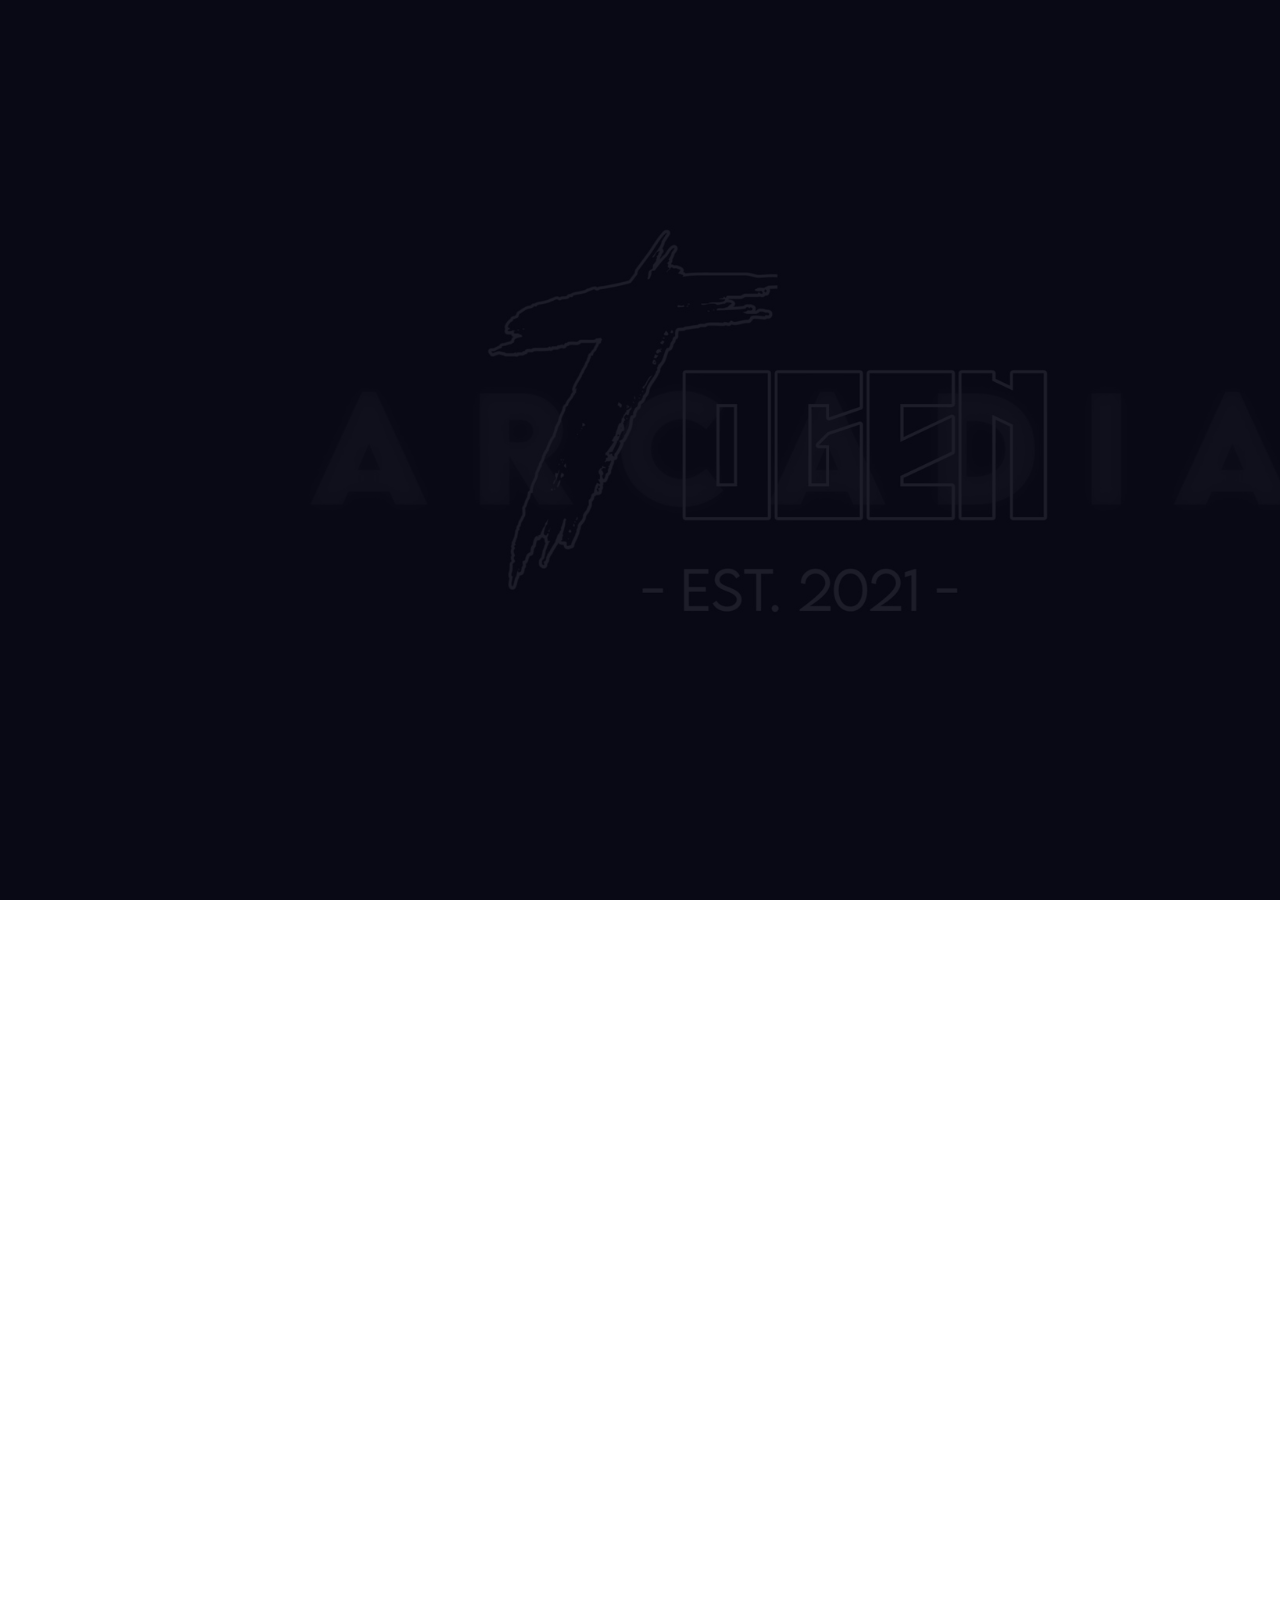
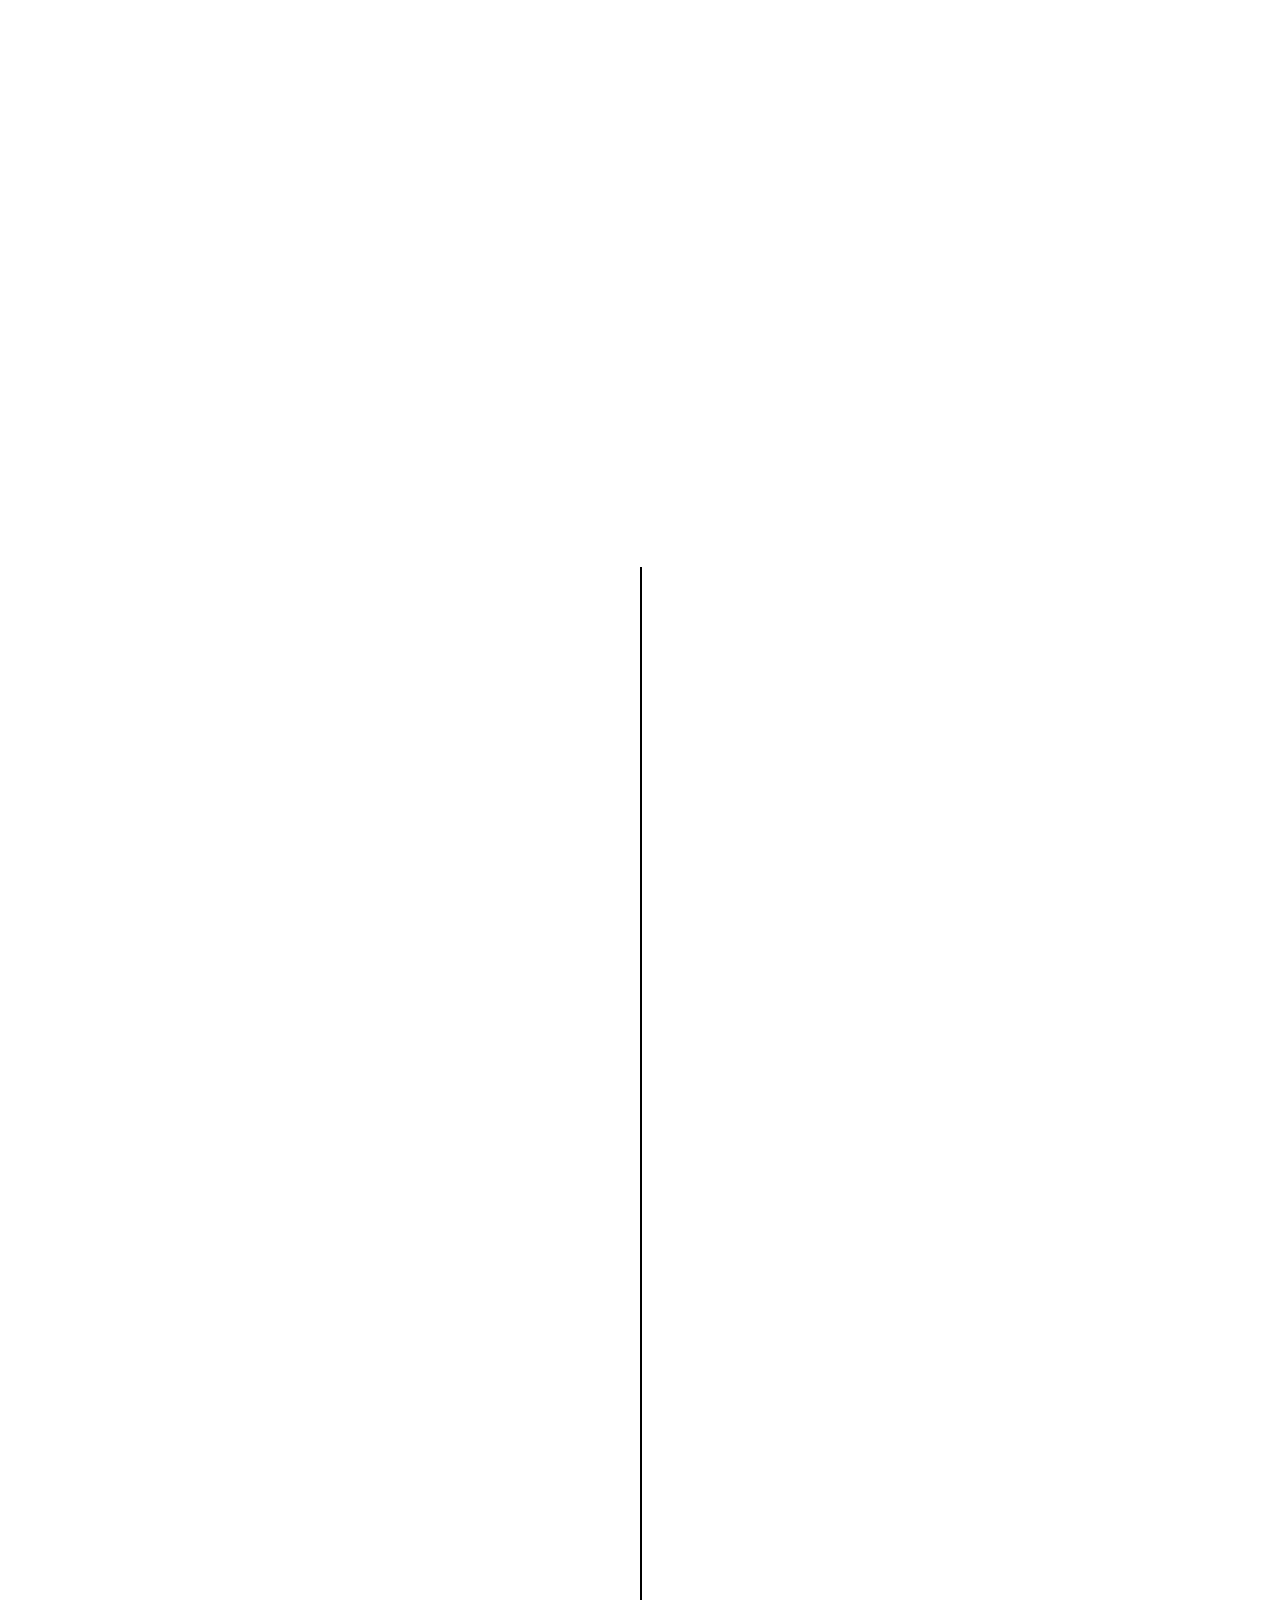
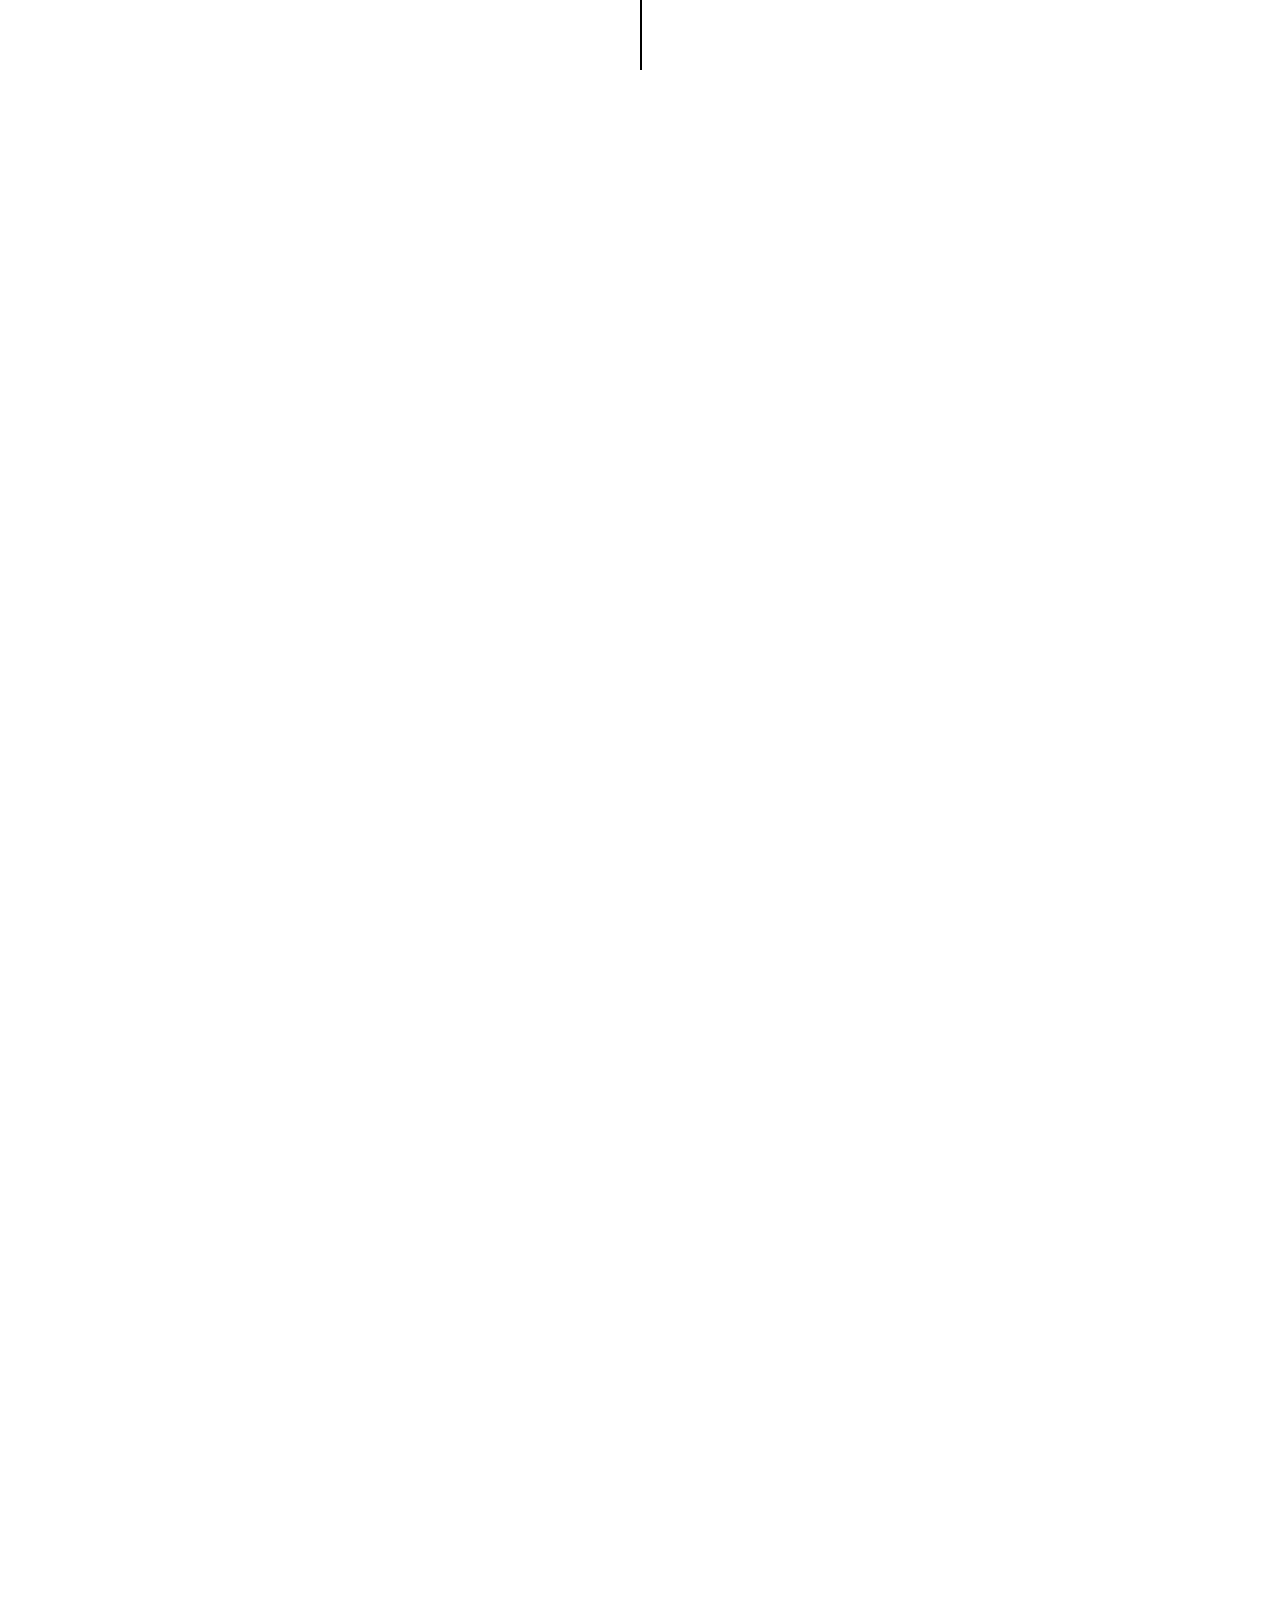
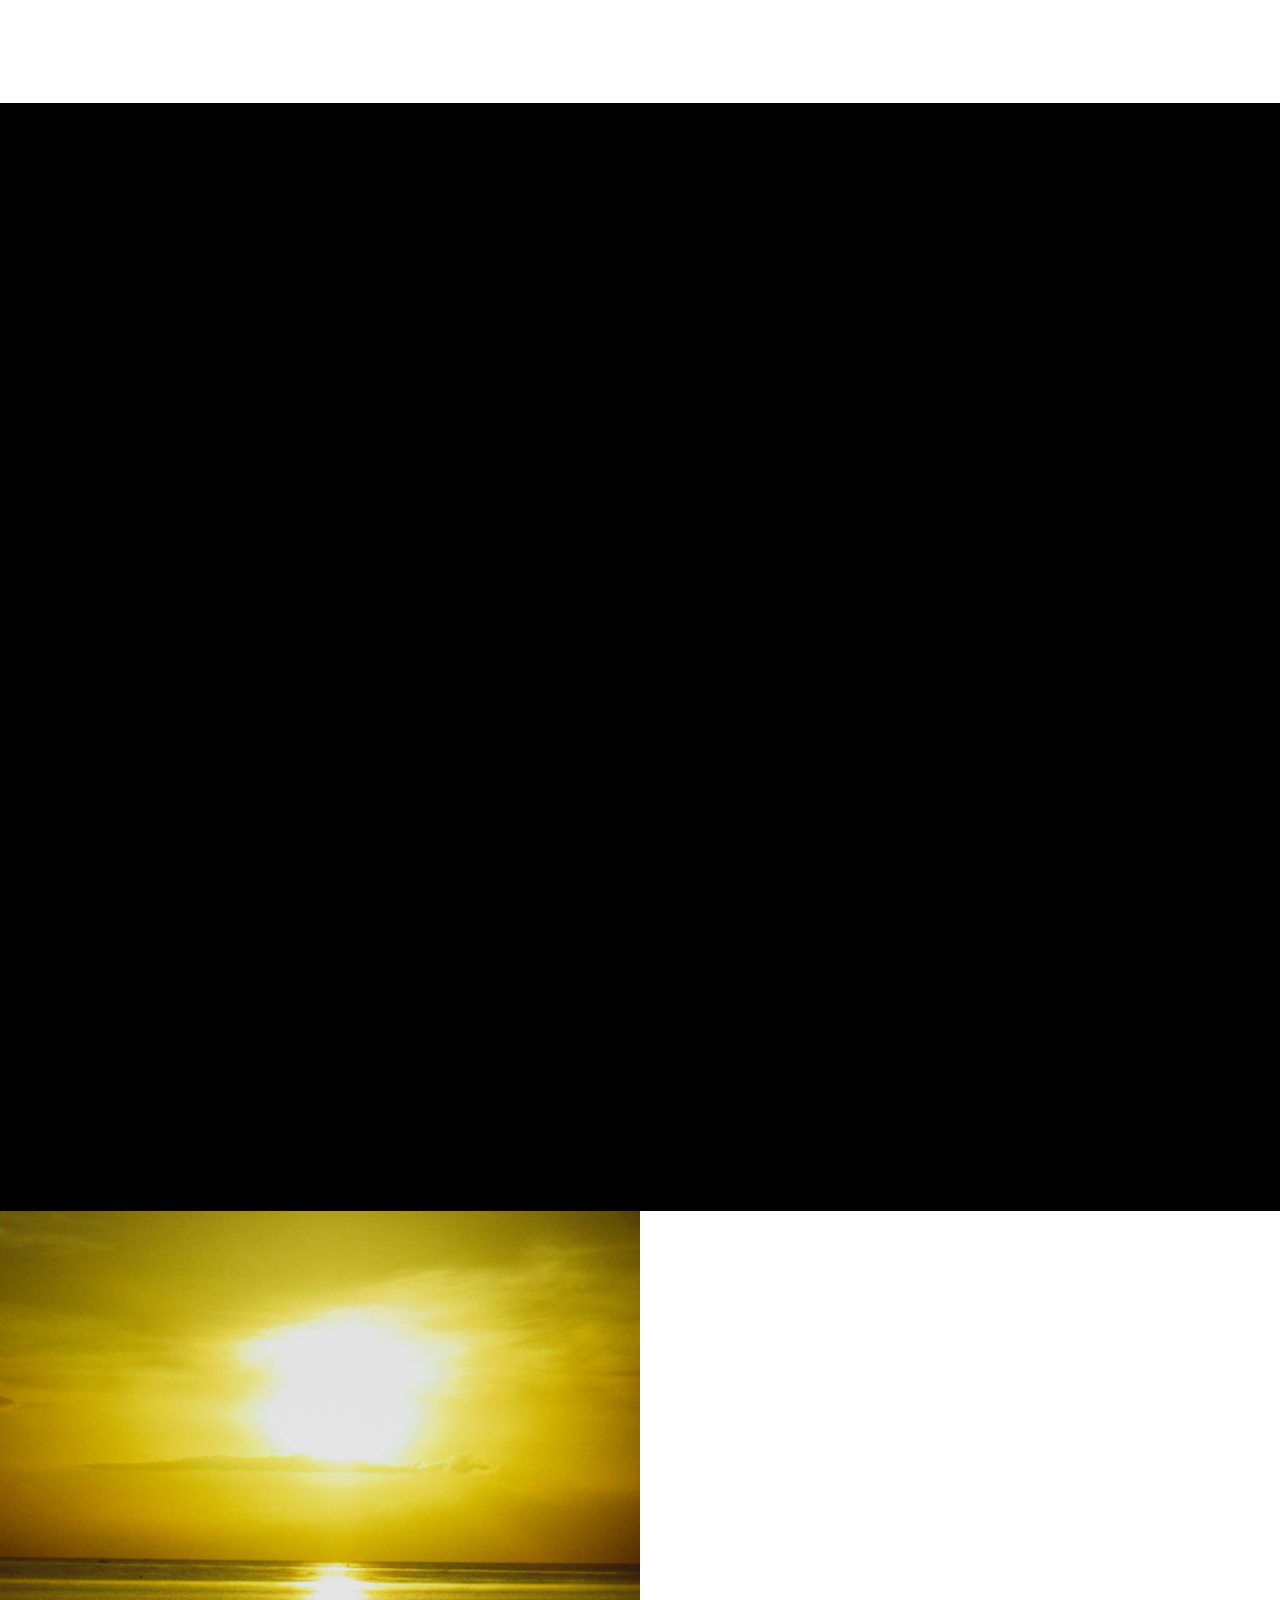
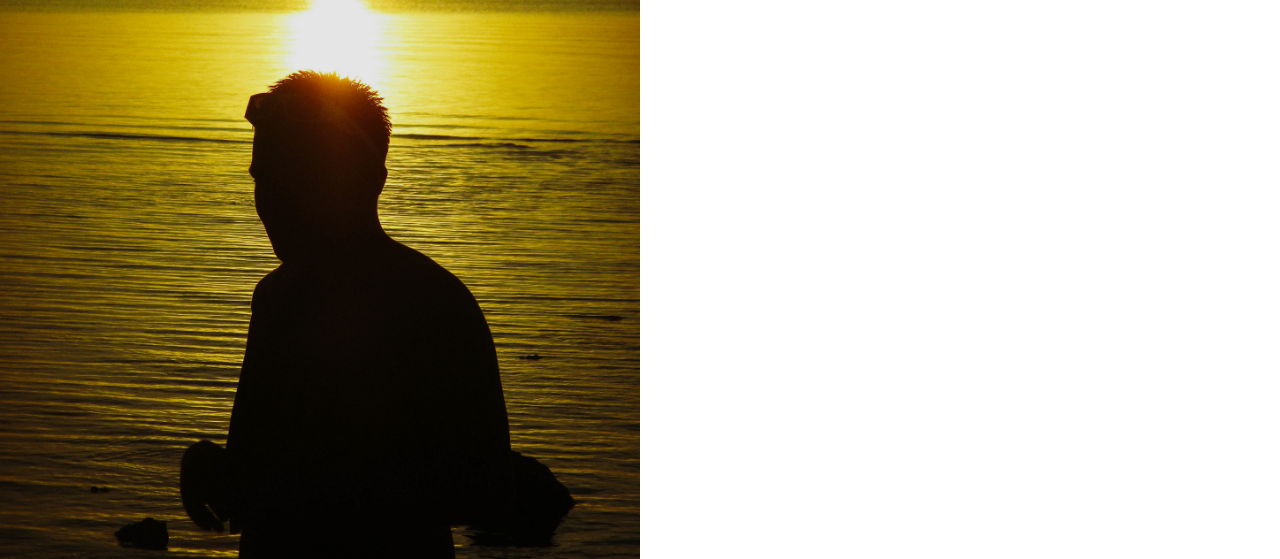
<file: profile.html>
<!DOCTYPE HTML>
<html>
	<head>
	<meta charset="utf-8">
	<meta http-equiv="X-UA-Compatible" content="IE=edge">
	<title>Profile - Rinsu</title>
	<link rel="shortcut icon" href="assets/1699455657893.png" />
	<meta name="viewport" content="width=device-width, initial-scale=1">

  	<!-- Facebook and Twitter integration -->
	<meta property="og:title" content=""/>
	<meta property="og:image" content=""/>
	<meta property="og:url" content=""/>
	<meta property="og:site_name" content=""/>
	<meta property="og:description" content=""/>
	<meta name="twitter:title" content="" />
	<meta name="twitter:image" content="" />
	<meta name="twitter:url" content="" />
	<meta name="twitter:card" content="" />

	<link href="https://fonts.googleapis.com/css?family=Space+Mono" rel="stylesheet">
	<link href="https://fonts.googleapis.com/css?family=Kaushan+Script" rel="stylesheet">
	
	<!-- Animate.css -->
	<link rel="stylesheet" href="css/animate.css">
	<!-- Icomoon Icon Fonts-->
	<link rel="stylesheet" href="css/icomoon.css">
	<!-- Bootstrap  -->
	<link rel="stylesheet" href="css/bootstrap.css">

	<!-- Theme style  -->
	<link rel="stylesheet" href="css/style.css">

	<!-- Modernizr JS -->
	<script src="js/modernizr-2.6.2.min.js"></script>
	<!-- FOR IE9 below -->
	<!--[if lt IE 9]>
	<script src="js/respond.min.js"></script>
	<![endif]-->

	</head>
	<body>
		
	<div class="fh5co-loader"></div>
	
	<div id="page">	
	<header id="fh5co-header" class="fh5co-cover js-fullheight" role="banner" style="background-image:url(images/ambot1.jpg);" data-stellar-background-ratio="0.5">
		<div class="overlay"></div>
		<div class="container">
			<div class="row">
				<div class="col-md-8 col-md-offset-2 text-center">
					<div class="display-t js-fullheight">
						<div class="display-tc js-fullheight animate-box" data-animate-effect="fadeIn">
							<div class="profile-thumb" style="background: url(assets/299492764_738251620614221_7798118274339425308_n.jpg);"></div>
							<h1><span>Therenz Jaromohom</span></h1>
							<h3><span>Rinsu / Togen / Arkadya</span></h3>
							<p>
								<ul class="fh5co-social-icons">
									<li><a href="https://x.com/basyong_"><i class="icon-twitter-with-circle"></i></a></li>
									<li><a href="https://www.facebook.com/itsbasyonggg.fk"><i class="icon-facebook-with-circle"></i></a></li>
									<li><a href="https://github.com/basyonggg"><i class="icon-github-with-circle"></i></a></li>
									<li><a href="https://www.instagram.com/yozuou"><i class="icon-instagram-with-circle"></i></a></li>
								</ul>
							</p>
						</div>
					</div>
				</div>
			</div>
		</div>
	</header>

	<div id="fh5co-about" class="animate-box">
		<div class="container">
			<div class="row">
				<div class="col-md-8 col-md-offset-2 text-center fh5co-heading">
					<h2>Personal Overview</h2>
				</div>
			</div>
			<div class="row">
				<div class="col-md-11">
					<ul class="info">
						<li><span class="first-block">Full Name:</span><span class="second-block">Therenz Andulana Jaromohom</span></li>
						<li><span class="first-block">Expertise:</span><span class="second-block">Text Logo Design & User-Centered UI/UX Solutions</span></li>
						<li><span class="first-block">Email:</span><span class="second-block">jaromohomrenze231@gmail.com</span></li>
						<li><span class="first-block">Address:</span><span class="second-block">Mandaue City, Cebu 6014, Philippines</span></li>
					</ul>
				</div>
				<div class="col-md-10">
					<br>
					<br>
					<h2>It's me, Rinsu!</h2>
					<p>I am an aspiring UI/UX and text logo designer with a creative flair for crafting clean and impactful designs. My interests extend to photography and video editing, where I enjoy exploring visual storytelling. Currently, I am honing my front-end coding skills to bring my design ideas to life and deliver intuitive and interactive user experiences.</p>
					<p>With a passion for aesthetics and functionality, I strive to create designs that are not only visually appealing but also user-centered. My goal is to continuously grow my skills and stay updated with design and technology trends. I am eager to collaborate on projects that challenge my creativity and technical abilities, allowing me to make meaningful contributions to the digital space.</p>
				</div>
			</div>
		</div>
	</div>

	<div id="fh5co-resume" class="fh5co-bg-color">
		<div class="container">
			<div class="row animate-box">
				<div class="col-md-8 col-md-offset-2 text-center fh5co-heading">
					<h2>Curriculum Vitae</h2>
				</div>
			</div>
			<div class="row">
				<div class="col-md-12 col-md-offset-0">
					<ul class="timeline">
						<li class="timeline-heading text-center animate-box">
							<div><h3>Work Experience</h3></div>
						</li>
						<li class="animate-box timeline-unverted">
							<div class="timeline-badge"><i class="icon-video-camera2"></i></div>
							<div class="timeline-panel">
								<div class="timeline-heading">
									<h3 class="timeline-title">Video Editor (Freelance)</h3>
								</div>
								<div class="timeline-body">
									<p>I’m passionate about storytelling and creating content for the gaming industry through highlight videos, product promotions, and video compilations.</p>
								</div>
							</div>
						</li>
						<li class="timeline-inverted animate-box">
							<div class="timeline-badge"><i class="icon-camera3"></i></div>
							<div class="timeline-panel">
								<div class="timeline-heading">
									<h3 class="timeline-title">Photographer (Freelance)</h3>
								</div>
								<div class="timeline-body">
									<p>Through the lens, I seek to discover the extraordinary in the ordinary, finding beauty in everyday life.</p>
								</div>
							</div>
						</li>


						<br>
						<li class="timeline-heading text-center animate-box">
							<div><h3>Educational Attainment</h3></div>
						</li>
						<li class="timeline-unverted animate-box">
							<div class="timeline-badge"><i class="icon-graduation-cap"></i></div>
							<div class="timeline-panel">
								<div class="timeline-heading">
									<h3 class="timeline-title">College</h3>
									<span class="company">Cebu Technological University (Currently Studying)</span>
								</div>
								<div class="timeline-body">
									<p>I'm embracing new challenges, expanding my horizons, and working towards a brighter future with a passionate and determined spirit</p>
								</div>
							</div>
						</li>
						<li class="animate-box timeline-inverted">
							<div class="timeline-badge"><i class="icon-graduation-cap"></i></div>
							<div class="timeline-panel">
								<div class="timeline-heading">
									<h3 class="timeline-title">High School</h3>
									<span class="company">Mandaue City Comprehensive National High School (Gradauted 2021)</span>
								</div>
								<div class="timeline-body">
									<p>High school was a transformative phase where I not only gained knowledge but also honed important life skills.</p>
								</div>
							</div>
						</li>
						<li class="timeline-unverted animate-box">
							<div class="timeline-badge"><i class="icon-graduation-cap"></i></div>
							<div class="timeline-panel">
								<div class="timeline-heading">
									<h3 class="timeline-title">Elementary</h3>
									<span class="company">Opao Elementary School (Gradauted 2016)</span>
								</div>
								<div class="timeline-body">
									<p>In my elementary school years, I discovered my love for learning and made lifelong friends who shared my journey from kindergarten to sixth grade.</p>
								</div>
							</div>
						</li>
			    	</ul>
				</div>
			</div>
		</div>
	</div>
	

	<div id="fh5co-features" class="animate-box">
		<div class="container">
			<div class="services-padding">
				<div class="row">
					<div class="col-md-8 col-md-offset-2 text-center fh5co-heading">
						<h2>Services Offered</h2>
					</div>
				</div>
				<div class="row">
					<div class="col-md-4 text-center">
						<div class="feature-left">
							<span class="icon">
								<i class="icon-edit2"></i>
							</span>
							<div class="feature-copy">
								<h3>Text Logo Designing</h3>
								<p>Create impactful text logos that reflect your brand’s personality and leave a lasting impression.</p>
							</div>
						</div>
					</div>

					<div class="col-md-4 text-center">
						<div class="feature-left">
							<span class="icon">
								<i class="icon-camera2"></i>
							</span>
							<div class="feature-copy">
								<h3>Photography</h3>
								<p>From stunning edits to capturing special events and products, I bring your vision to life through the lens.</p>
							</div>
						</div>

					</div>
					<div class="col-md-4 text-center">
						<div class="feature-left">
							<span class="icon">
								<i class="icon-dribbble-with-circle"></i>
							</span>
							<div class="feature-copy">
								<h3>UI / UX Designing</h3>
								<p>Delivering sleek, intuitive designs that enhance user experience and make your digital platforms truly unique.</p>
							</div>
						</div>
					</div>
				</div>

				</div>
			</div>
		</div>
	</div>

	<div id="fh5co-skills" class="animate-box">
		<div class="container">
			<div class="row">
				<div class="col-md-8 col-md-offset-2 text-center fh5co-heading">
					<h2>Tech Stack</h2>
				</div>
			</div>
			<div class="row row-pb-md tech-stack">
				<div class="badge html">HTML</div>
    			<div class="badge css">CSS</div>
				<div class="badge tailwind">Tailwind CSS</div>
				<div class="badge java">Java</div>
				<div class="badge c">C</div>
				<div class="badge mysql">MySQL</div>
    			<div class="badge php">PHP</div>
    			<div class="badge laravel">Laravel</div>
			</div>
			<div class="row">
				<div class="col-md-8 col-md-offset-2 text-center fh5co-heading">
					<h2>Creative Stack</h2>
				</div>
			</div>
			<div class="row row-pb-md tech-stack">
				<div class="badge figma">Figma</div>
				<div class="badge canva">Canva</div>
				<div class="badge pixellab">PixelLab</div>
				<div class="badge after-effects">Adobe After Effects</div>
				<div class="badge lightroom">Adobe Lightroom</div>
    			<div class="badge photoshop">Adobe Photoshop</div>
    			<div class="badge illustrator">Adobe Illustrator</div>
			</div>
		</div>
	</div>

	<div id="fh5co-work" class="fh5co-bg-dark">
		<div class="container">
			<div class="row animate-box">
				<div class="col-md-8 col-md-offset-2 text-center fh5co-heading">
					<h2>Creative Portfolio</h2>
				</div>
			</div>
			<div class="row">
				<div class="col-md-3 text-center col-padding animate-box">
					<a href="#" class="work" style="background-image: url(images/renzuuu.png);">
						<div class="desc">
							<h3>Renzu Shots</h3>
							<span>Photography</span>
						</div>
					</a>
				</div>
				<div class="col-md-3 text-center col-padding animate-box">
					<a href="#" class="work" style="background-image: url(images/car1\ -\ for\ black.png);">
						<div class="desc">
							<h3>Skyline</h3>
							<span>Shirt Design</span>
						</div>
					</a>
				</div>
				<div class="col-md-3 text-center col-padding animate-box">
					<a href="#" class="work" style="background-image: url(images/20231226_201239.png);">
						<div class="desc">
							<h3>Pablos Secret Shop</h3>
							<span>E-commerce</span>
						</div>
					</a>
				</div>
				<div class="col-md-3 text-center col-padding animate-box">
					<a href="#" class="work" style="background-image: url(images/wano\ -\ for\ black.png);">
						<div class="desc">
							<h3>Wano</h3>
							<span>Shirt Design</span>
						</div>
					</a>
				</div>
			</div>
			<div class="row animate-box">
				<div class="col-md-8 col-md-offset-2 text-center fh5co-heading">
					<h2>Photography Portfolio</h2>
				</div>
			</div>
			<div class="row">
				<div class="col-md-3 text-center col-padding animate-box">
					<a href="#" class="work" style="background-image: url(images/IMG_3654.jpg);">
						<div class="desc">
							<h3>Maravilla</h3>
							<span>Scenery</span>
						</div>
					</a>
				</div>
				<div class="col-md-3 text-center col-padding animate-box">
					<a href="#" class="work" style="background-image: url(images/IMG_20230422_180838.jpg);">
						<div class="desc">
							<h3>Sitiyo</h3>
							<span>Scenery</span>
						</div>
					</a>
				</div>
				<div class="col-md-3 text-center col-padding animate-box">
					<a href="#" class="work" style="background-image: url(images/IMG_4370.jpg);">
						<div class="desc">
							<h3>Akari</h3>
							<span>Model</span>
						</div>
					</a>
				</div>
				<div class="col-md-3 text-center col-padding animate-box">
					<a href="#" class="work" style="background-image: url(images/IMG_4377.jpg);">
						<div class="desc">
							<h3>Densho</h3>
							<span>Model</span>
						</div>
					</a>
				</div>
			</div>
		</div>
	</div>

	<div id="fh5co-consult">
		<div class="video fh5co-video" style="background-image: url(assets/IMG_3923.jpg);">
			<div class="overlay"></div>
		</div>
		<div class="choose animate-box">
			<h2>Reach Out to Me</h2>
			<p>Have a project in mind or just want to connect? I’m always excited to explore new opportunities and bring ideas to life. Drop me a message, and let’s make something incredible together!</p>
			<form action="#">
				<div class="row form-group">
					<div class="col-md-6">
						<input type="text" id="fname" class="form-control" placeholder="First Name">
					</div>
				</div>
				<div class="row form-group">
					<div class="col-md-6">
						<input type="text" id="lname" class="form-control" placeholder="Last Name">
					</div>
				</div>

				<div class="row form-group">
					<div class="col-md-12">
						<input type="text" id="email" class="form-control" placeholder="Email Address">
					</div>
				</div>

				<div class="row form-group">
					<div class="col-md-12">
						<textarea name="message" id="message" cols="30" rows="10" class="form-control" placeholder="Say something about us"></textarea>
					</div>
				</div>
				<div class="form-group">
					<input type="submit" value="Send Message" class="btn btn-primary">
				</div>
			</form>	
		</div>
	</div>
	<!-- jQuery -->
	<script src="js/jquery.min.js"></script>
	<!-- jQuery Easing -->
	<script src="js/jquery.easing.1.3.js"></script>
	<!-- Bootstrap -->
	<script src="js/bootstrap.min.js"></script>
	<!-- Waypoints -->
	<script src="js/jquery.waypoints.min.js"></script>
	<!-- Stellar Parallax -->
	<script src="js/jquery.stellar.min.js"></script>
	<!-- Easy PieChart -->
	<script src="js/jquery.easypiechart.min.js"></script>

	
	<!-- Main -->
	<script src="js/main.js"></script>

	</body>
</html>
</file>
<file: css/icomoon.css>
@font-face {
    font-family: 'icomoon';
    src:    url('fonts/icomoon.eot?1oniuf');
    src:    url('fonts/icomoon.eot?1oniuf#iefix') format('embedded-opentype'),
        url('fonts/icomoon.ttf?1oniuf') format('truetype'),
        url('fonts/icomoon.woff?1oniuf') format('woff'),
        url('fonts/icomoon.svg?1oniuf#icomoon') format('svg');
    font-weight: normal;
    font-style: normal;
}

[class^="icon-"], [class*=" icon-"] {
    /* use !important to prevent issues with browser extensions that change fonts */
    font-family: 'icomoon' !important;
    speak: none;
    font-style: normal;
    font-weight: normal;
    font-variant: normal;
    text-transform: none;
    line-height: 1;

    /* Better Font Rendering =========== */
    -webkit-font-smoothing: antialiased;
    -moz-osx-font-smoothing: grayscale;
}

.icon-mobile:before {
    content: "\e000";
}
.icon-laptop:before {
    content: "\e001";
}
.icon-desktop:before {
    content: "\e002";
}
.icon-tablet:before {
    content: "\e003";
}
.icon-phone:before {
    content: "\e004";
}
.icon-document:before {
    content: "\e005";
}
.icon-documents:before {
    content: "\e006";
}
.icon-search:before {
    content: "\e007";
}
.icon-clipboard:before {
    content: "\e008";
}
.icon-newspaper:before {
    content: "\e009";
}
.icon-notebook:before {
    content: "\e00a";
}
.icon-book-open:before {
    content: "\e00b";
}
.icon-browser:before {
    content: "\e00c";
}
.icon-calendar:before {
    content: "\e00d";
}
.icon-presentation:before {
    content: "\e00e";
}
.icon-picture:before {
    content: "\e00f";
}
.icon-pictures:before {
    content: "\e010";
}
.icon-video:before {
    content: "\e011";
}
.icon-camera:before {
    content: "\e012";
}
.icon-printer:before {
    content: "\e013";
}
.icon-toolbox:before {
    content: "\e014";
}
.icon-briefcase:before {
    content: "\e015";
}
.icon-wallet:before {
    content: "\e016";
}
.icon-gift:before {
    content: "\e017";
}
.icon-bargraph:before {
    content: "\e018";
}
.icon-grid:before {
    content: "\e019";
}
.icon-expand:before {
    content: "\e01a";
}
.icon-focus:before {
    content: "\e01b";
}
.icon-edit:before {
    content: "\e01c";
}
.icon-adjustments:before {
    content: "\e01d";
}
.icon-ribbon:before {
    content: "\e01e";
}
.icon-hourglass:before {
    content: "\e01f";
}
.icon-lock:before {
    content: "\e020";
}
.icon-megaphone:before {
    content: "\e021";
}
.icon-shield:before {
    content: "\e022";
}
.icon-trophy:before {
    content: "\e023";
}
.icon-flag:before {
    content: "\e024";
}
.icon-map:before {
    content: "\e025";
}
.icon-puzzle:before {
    content: "\e026";
}
.icon-basket:before {
    content: "\e027";
}
.icon-envelope:before {
    content: "\e028";
}
.icon-streetsign:before {
    content: "\e029";
}
.icon-telescope:before {
    content: "\e02a";
}
.icon-gears:before {
    content: "\e02b";
}
.icon-key:before {
    content: "\e02c";
}
.icon-paperclip:before {
    content: "\e02d";
}
.icon-attachment:before {
    content: "\e02e";
}
.icon-pricetags:before {
    content: "\e02f";
}
.icon-lightbulb:before {
    content: "\e030";
}
.icon-layers:before {
    content: "\e031";
}
.icon-pencil:before {
    content: "\e032";
}
.icon-tools:before {
    content: "\e033";
}
.icon-tools-2:before {
    content: "\e034";
}
.icon-scissors:before {
    content: "\e035";
}
.icon-paintbrush:before {
    content: "\e036";
}
.icon-magnifying-glass:before {
    content: "\e037";
}
.icon-circle-compass:before {
    content: "\e038";
}
.icon-linegraph:before {
    content: "\e039";
}
.icon-mic:before {
    content: "\e03a";
}
.icon-strategy:before {
    content: "\e03b";
}
.icon-beaker:before {
    content: "\e03c";
}
.icon-caution:before {
    content: "\e03d";
}
.icon-recycle:before {
    content: "\e03e";
}
.icon-anchor:before {
    content: "\e03f";
}
.icon-profile-male:before {
    content: "\e040";
}
.icon-profile-female:before {
    content: "\e041";
}
.icon-bike:before {
    content: "\e042";
}
.icon-wine:before {
    content: "\e043";
}
.icon-hotairballoon:before {
    content: "\e044";
}
.icon-globe:before {
    content: "\e045";
}
.icon-genius:before {
    content: "\e046";
}
.icon-map-pin:before {
    content: "\e047";
}
.icon-dial:before {
    content: "\e048";
}
.icon-chat:before {
    content: "\e049";
}
.icon-heart:before {
    content: "\e04a";
}
.icon-cloud:before {
    content: "\e04b";
}
.icon-upload:before {
    content: "\e04c";
}
.icon-download:before {
    content: "\e04d";
}
.icon-target:before {
    content: "\e04e";
}
.icon-hazardous:before {
    content: "\e04f";
}
.icon-piechart:before {
    content: "\e050";
}
.icon-speedometer:before {
    content: "\e051";
}
.icon-global:before {
    content: "\e052";
}
.icon-compass:before {
    content: "\e053";
}
.icon-lifesaver:before {
    content: "\e054";
}
.icon-clock:before {
    content: "\e055";
}
.icon-aperture:before {
    content: "\e056";
}
.icon-quote:before {
    content: "\e057";
}
.icon-scope:before {
    content: "\e058";
}
.icon-alarmclock:before {
    content: "\e059";
}
.icon-refresh:before {
    content: "\e05a";
}
.icon-happy:before {
    content: "\e05b";
}
.icon-sad:before {
    content: "\e05c";
}
.icon-facebook:before {
    content: "\e05d";
}
.icon-twitter:before {
    content: "\e05e";
}
.icon-googleplus:before {
    content: "\e05f";
}
.icon-rss:before {
    content: "\e060";
}
.icon-tumblr:before {
    content: "\e061";
}
.icon-linkedin:before {
    content: "\e062";
}
.icon-dribbble:before {
    content: "\e063";
}
.icon-box2:before {
    content: "\ea82";
}
.icon-write:before {
    content: "\ea83";
}
.icon-clock2:before {
    content: "\ea84";
}
.icon-reply2:before {
    content: "\ea85";
}
.icon-reply-all2:before {
    content: "\ea86";
}
.icon-forward2:before {
    content: "\ea87";
}
.icon-flag2:before {
    content: "\ea88";
}
.icon-search2:before {
    content: "\ea89";
}
.icon-trash2:before {
    content: "\ea8a";
}
.icon-envelope2:before {
    content: "\ea8b";
}
.icon-bubble:before {
    content: "\ea8c";
}
.icon-bubbles:before {
    content: "\ea8d";
}
.icon-user2:before {
    content: "\ea8e";
}
.icon-users2:before {
    content: "\ea8f";
}
.icon-cloud2:before {
    content: "\ea90";
}
.icon-download2:before {
    content: "\ea91";
}
.icon-upload2:before {
    content: "\ea92";
}
.icon-rain:before {
    content: "\ea93";
}
.icon-sun:before {
    content: "\ea94";
}
.icon-moon2:before {
    content: "\ea95";
}
.icon-bell2:before {
    content: "\ea96";
}
.icon-folder2:before {
    content: "\ea97";
}
.icon-pin2:before {
    content: "\ea98";
}
.icon-sound2:before {
    content: "\ea99";
}
.icon-microphone:before {
    content: "\ea9a";
}
.icon-camera2:before {
    content: "\ea9b";
}
.icon-image2:before {
    content: "\ea9c";
}
.icon-cog2:before {
    content: "\ea9d";
}
.icon-calendar2:before {
    content: "\ea9e";
}
.icon-book2:before {
    content: "\ea9f";
}
.icon-map-marker:before {
    content: "\eaa0";
}
.icon-store:before {
    content: "\eaa1";
}
.icon-support:before {
    content: "\eaa2";
}
.icon-tag2:before {
    content: "\eaa3";
}
.icon-heart2:before {
    content: "\eaa4";
}
.icon-video-camera:before {
    content: "\eaa5";
}
.icon-trophy2:before {
    content: "\eaa6";
}
.icon-cart:before {
    content: "\eaa7";
}
.icon-eye2:before {
    content: "\eaa8";
}
.icon-cancel:before {
    content: "\eaa9";
}
.icon-chart:before {
    content: "\eaaa";
}
.icon-target2:before {
    content: "\eaab";
}
.icon-printer2:before {
    content: "\eaac";
}
.icon-location2:before {
    content: "\eaad";
}
.icon-bookmark2:before {
    content: "\eaae";
}
.icon-monitor:before {
    content: "\eaaf";
}
.icon-cross2:before {
    content: "\eab0";
}
.icon-plus2:before {
    content: "\eab1";
}
.icon-left:before {
    content: "\eab2";
}
.icon-up:before {
    content: "\eab3";
}
.icon-browser2:before {
    content: "\eab4";
}
.icon-windows:before {
    content: "\eab5";
}
.icon-switch2:before {
    content: "\eab6";
}
.icon-dashboard:before {
    content: "\eab7";
}
.icon-play:before {
    content: "\eab8";
}
.icon-fast-forward:before {
    content: "\eab9";
}
.icon-next:before {
    content: "\eaba";
}
.icon-refresh2:before {
    content: "\eabb";
}
.icon-film:before {
    content: "\eabc";
}
.icon-home2:before {
    content: "\eabd";
}
.icon-add-to-list:before {
    content: "\e901";
}
.icon-classic-computer:before {
    content: "\e902";
}
.icon-controller-fast-backward:before {
    content: "\e903";
}
.icon-creative-commons-attribution:before {
    content: "\e904";
}
.icon-creative-commons-noderivs:before {
    content: "\e905";
}
.icon-creative-commons-noncommercial-eu:before {
    content: "\e906";
}
.icon-creative-commons-noncommercial-us:before {
    content: "\e907";
}
.icon-creative-commons-public-domain:before {
    content: "\e908";
}
.icon-creative-commons-remix:before {
    content: "\e909";
}
.icon-creative-commons-share:before {
    content: "\e90a";
}
.icon-creative-commons-sharealike:before {
    content: "\e90b";
}
.icon-creative-commons:before {
    content: "\e90c";
}
.icon-document-landscape:before {
    content: "\e90d";
}
.icon-remove-user:before {
    content: "\e90e";
}
.icon-warning:before {
    content: "\e90f";
}
.icon-arrow-bold-down:before {
    content: "\e910";
}
.icon-arrow-bold-left:before {
    content: "\e911";
}
.icon-arrow-bold-right:before {
    content: "\e912";
}
.icon-arrow-bold-up:before {
    content: "\e913";
}
.icon-arrow-down:before {
    content: "\e914";
}
.icon-arrow-left:before {
    content: "\e915";
}
.icon-arrow-long-down:before {
    content: "\e916";
}
.icon-arrow-long-left:before {
    content: "\e917";
}
.icon-arrow-long-right:before {
    content: "\e918";
}
.icon-arrow-long-up:before {
    content: "\e919";
}
.icon-arrow-right:before {
    content: "\e91a";
}
.icon-arrow-up:before {
    content: "\e91b";
}
.icon-arrow-with-circle-down:before {
    content: "\e91c";
}
.icon-arrow-with-circle-left:before {
    content: "\e91d";
}
.icon-arrow-with-circle-right:before {
    content: "\e91e";
}
.icon-arrow-with-circle-up:before {
    content: "\e91f";
}
.icon-bookmark:before {
    content: "\e920";
}
.icon-bookmarks:before {
    content: "\e921";
}
.icon-chevron-down:before {
    content: "\e922";
}
.icon-chevron-left:before {
    content: "\e923";
}
.icon-chevron-right:before {
    content: "\e924";
}
.icon-chevron-small-down:before {
    content: "\e925";
}
.icon-chevron-small-left:before {
    content: "\e926";
}
.icon-chevron-small-right:before {
    content: "\e927";
}
.icon-chevron-small-up:before {
    content: "\e928";
}
.icon-chevron-thin-down:before {
    content: "\e929";
}
.icon-chevron-thin-left:before {
    content: "\e92a";
}
.icon-chevron-thin-right:before {
    content: "\e92b";
}
.icon-chevron-thin-up:before {
    content: "\e92c";
}
.icon-chevron-up:before {
    content: "\e92d";
}
.icon-chevron-with-circle-down:before {
    content: "\e92e";
}
.icon-chevron-with-circle-left:before {
    content: "\e92f";
}
.icon-chevron-with-circle-right:before {
    content: "\e930";
}
.icon-chevron-with-circle-up:before {
    content: "\e931";
}
.icon-cloud3:before {
    content: "\e932";
}
.icon-controller-fast-forward:before {
    content: "\e933";
}
.icon-controller-jump-to-start:before {
    content: "\e934";
}
.icon-controller-next:before {
    content: "\e935";
}
.icon-controller-paus:before {
    content: "\e936";
}
.icon-controller-play:before {
    content: "\e937";
}
.icon-controller-record:before {
    content: "\e938";
}
.icon-controller-stop:before {
    content: "\e939";
}
.icon-controller-volume:before {
    content: "\e93a";
}
.icon-dot-single:before {
    content: "\e93b";
}
.icon-dots-three-horizontal:before {
    content: "\e93c";
}
.icon-dots-three-vertical:before {
    content: "\e93d";
}
.icon-dots-two-horizontal:before {
    content: "\e93e";
}
.icon-dots-two-vertical:before {
    content: "\e93f";
}
.icon-download3:before {
    content: "\e940";
}
.icon-emoji-flirt:before {
    content: "\e941";
}
.icon-flow-branch:before {
    content: "\e942";
}
.icon-flow-cascade:before {
    content: "\e943";
}
.icon-flow-line:before {
    content: "\e944";
}
.icon-flow-parallel:before {
    content: "\e945";
}
.icon-flow-tree:before {
    content: "\e946";
}
.icon-install:before {
    content: "\e947";
}
.icon-layers2:before {
    content: "\e948";
}
.icon-open-book:before {
    content: "\e949";
}
.icon-resize-100:before {
    content: "\e94a";
}
.icon-resize-full-screen:before {
    content: "\e94b";
}
.icon-save:before {
    content: "\e94c";
}
.icon-select-arrows:before {
    content: "\e94d";
}
.icon-sound-mute:before {
    content: "\e94e";
}
.icon-sound:before {
    content: "\e94f";
}
.icon-trash:before {
    content: "\e950";
}
.icon-triangle-down:before {
    content: "\e951";
}
.icon-triangle-left:before {
    content: "\e952";
}
.icon-triangle-right:before {
    content: "\e953";
}
.icon-triangle-up:before {
    content: "\e954";
}
.icon-uninstall:before {
    content: "\e955";
}
.icon-upload-to-cloud:before {
    content: "\e956";
}
.icon-upload3:before {
    content: "\e957";
}
.icon-add-user:before {
    content: "\e958";
}
.icon-address:before {
    content: "\e959";
}
.icon-adjust:before {
    content: "\e95a";
}
.icon-air:before {
    content: "\e95b";
}
.icon-aircraft-landing:before {
    content: "\e95c";
}
.icon-aircraft-take-off:before {
    content: "\e95d";
}
.icon-aircraft:before {
    content: "\e95e";
}
.icon-align-bottom:before {
    content: "\e95f";
}
.icon-align-horizontal-middle:before {
    content: "\e960";
}
.icon-align-left:before {
    content: "\e961";
}
.icon-align-right:before {
    content: "\e962";
}
.icon-align-top:before {
    content: "\e963";
}
.icon-align-vertical-middle:before {
    content: "\e964";
}
.icon-archive:before {
    content: "\e965";
}
.icon-area-graph:before {
    content: "\e966";
}
.icon-attachment2:before {
    content: "\e967";
}
.icon-awareness-ribbon:before {
    content: "\e968";
}
.icon-back-in-time:before {
    content: "\e969";
}
.icon-back:before {
    content: "\e96a";
}
.icon-bar-graph:before {
    content: "\e96b";
}
.icon-battery:before {
    content: "\e96c";
}
.icon-beamed-note:before {
    content: "\e96d";
}
.icon-bell:before {
    content: "\e96e";
}
.icon-blackboard:before {
    content: "\e96f";
}
.icon-block:before {
    content: "\e970";
}
.icon-book:before {
    content: "\e971";
}
.icon-bowl:before {
    content: "\e972";
}
.icon-box:before {
    content: "\e973";
}
.icon-briefcase2:before {
    content: "\e974";
}
.icon-browser3:before {
    content: "\e975";
}
.icon-brush:before {
    content: "\e976";
}
.icon-bucket:before {
    content: "\e977";
}
.icon-cake:before {
    content: "\e978";
}
.icon-calculator:before {
    content: "\e979";
}
.icon-calendar3:before {
    content: "\e97a";
}
.icon-camera3:before {
    content: "\e97b";
}
.icon-ccw:before {
    content: "\e97c";
}
.icon-chat2:before {
    content: "\e97d";
}
.icon-check:before {
    content: "\e97e";
}
.icon-circle-with-cross:before {
    content: "\e97f";
}
.icon-circle-with-minus:before {
    content: "\e980";
}
.icon-circle-with-plus:before {
    content: "\e981";
}
.icon-circle:before {
    content: "\e982";
}
.icon-circular-graph:before {
    content: "\e983";
}
.icon-clapperboard:before {
    content: "\e984";
}
.icon-clipboard2:before {
    content: "\e985";
}
.icon-clock3:before {
    content: "\e986";
}
.icon-code:before {
    content: "\e987";
}
.icon-cog:before {
    content: "\e988";
}
.icon-colours:before {
    content: "\e989";
}
.icon-compass2:before {
    content: "\e98a";
}
.icon-copy:before {
    content: "\e98b";
}
.icon-credit-card:before {
    content: "\e98c";
}
.icon-credit:before {
    content: "\e98d";
}
.icon-cross:before {
    content: "\e98e";
}
.icon-cup:before {
    content: "\e98f";
}
.icon-cw:before {
    content: "\e990";
}
.icon-cycle:before {
    content: "\e991";
}
.icon-database:before {
    content: "\e992";
}
.icon-dial-pad:before {
    content: "\e993";
}
.icon-direction:before {
    content: "\e994";
}
.icon-document2:before {
    content: "\e995";
}
.icon-documents2:before {
    content: "\e996";
}
.icon-drink:before {
    content: "\e997";
}
.icon-drive:before {
    content: "\e998";
}
.icon-drop:before {
    content: "\e999";
}
.icon-edit2:before {
    content: "\e99a";
}
.icon-email:before {
    content: "\e99b";
}
.icon-emoji-happy:before {
    content: "\e99c";
}
.icon-emoji-neutral:before {
    content: "\e99d";
}
.icon-emoji-sad:before {
    content: "\e99e";
}
.icon-erase:before {
    content: "\e99f";
}
.icon-eraser:before {
    content: "\e9a0";
}
.icon-export:before {
    content: "\e9a1";
}
.icon-eye:before {
    content: "\e9a2";
}
.icon-feather:before {
    content: "\e9a3";
}
.icon-flag3:before {
    content: "\e9a4";
}
.icon-flash:before {
    content: "\e9a5";
}
.icon-flashlight:before {
    content: "\e9a6";
}
.icon-flat-brush:before {
    content: "\e9a7";
}
.icon-folder-images:before {
    content: "\e9a8";
}
.icon-folder-music:before {
    content: "\e9a9";
}
.icon-folder-video:before {
    content: "\e9aa";
}
.icon-folder:before {
    content: "\e9ab";
}
.icon-forward:before {
    content: "\e9ac";
}
.icon-funnel:before {
    content: "\e9ad";
}
.icon-game-controller:before {
    content: "\e9ae";
}
.icon-gauge:before {
    content: "\e9af";
}
.icon-globe2:before {
    content: "\e9b0";
}
.icon-graduation-cap:before {
    content: "\e9b1";
}
.icon-grid2:before {
    content: "\e9b2";
}
.icon-hair-cross:before {
    content: "\e9b3";
}
.icon-hand:before {
    content: "\e9b4";
}
.icon-heart-outlined:before {
    content: "\e9b5";
}
.icon-heart3:before {
    content: "\e9b6";
}
.icon-help-with-circle:before {
    content: "\e9b7";
}
.icon-help:before {
    content: "\e9b8";
}
.icon-home:before {
    content: "\e9b9";
}
.icon-hour-glass:before {
    content: "\e9ba";
}
.icon-image-inverted:before {
    content: "\e9bb";
}
.icon-image:before {
    content: "\e9bc";
}
.icon-images:before {
    content: "\e9bd";
}
.icon-inbox:before {
    content: "\e9be";
}
.icon-infinity:before {
    content: "\e9bf";
}
.icon-info-with-circle:before {
    content: "\e9c0";
}
.icon-info:before {
    content: "\e9c1";
}
.icon-key2:before {
    content: "\e9c2";
}
.icon-keyboard:before {
    content: "\e9c3";
}
.icon-lab-flask:before {
    content: "\e9c4";
}
.icon-landline:before {
    content: "\e9c5";
}
.icon-language:before {
    content: "\e9c6";
}
.icon-laptop2:before {
    content: "\e9c7";
}
.icon-leaf:before {
    content: "\e9c8";
}
.icon-level-down:before {
    content: "\e9c9";
}
.icon-level-up:before {
    content: "\e9ca";
}
.icon-lifebuoy:before {
    content: "\e9cb";
}
.icon-light-bulb:before {
    content: "\e9cc";
}
.icon-light-down:before {
    content: "\e9cd";
}
.icon-light-up:before {
    content: "\e9ce";
}
.icon-line-graph:before {
    content: "\e9cf";
}
.icon-link:before {
    content: "\e9d0";
}
.icon-list:before {
    content: "\e9d1";
}
.icon-location-pin:before {
    content: "\e9d2";
}
.icon-location:before {
    content: "\e9d3";
}
.icon-lock-open:before {
    content: "\e9d4";
}
.icon-lock2:before {
    content: "\e9d5";
}
.icon-log-out:before {
    content: "\e9d6";
}
.icon-login:before {
    content: "\e9d7";
}
.icon-loop:before {
    content: "\e9d8";
}
.icon-magnet:before {
    content: "\e9d9";
}
.icon-magnifying-glass2:before {
    content: "\e9da";
}
.icon-mail:before {
    content: "\e9db";
}
.icon-man:before {
    content: "\e9dc";
}
.icon-map2:before {
    content: "\e9dd";
}
.icon-mask:before {
    content: "\e9de";
}
.icon-medal:before {
    content: "\e9df";
}
.icon-megaphone2:before {
    content: "\e9e0";
}
.icon-menu:before {
    content: "\e9e1";
}
.icon-message:before {
    content: "\e9e2";
}
.icon-mic2:before {
    content: "\e9e3";
}
.icon-minus:before {
    content: "\e9e4";
}
.icon-mobile2:before {
    content: "\e9e5";
}
.icon-modern-mic:before {
    content: "\e9e6";
}
.icon-moon:before {
    content: "\e9e7";
}
.icon-mouse:before {
    content: "\e9e8";
}
.icon-music:before {
    content: "\e9e9";
}
.icon-network:before {
    content: "\e9ea";
}
.icon-new-message:before {
    content: "\e9eb";
}
.icon-new:before {
    content: "\e9ec";
}
.icon-news:before {
    content: "\e9ed";
}
.icon-note:before {
    content: "\e9ee";
}
.icon-notification:before {
    content: "\e9ef";
}
.icon-old-mobile:before {
    content: "\e9f0";
}
.icon-old-phone:before {
    content: "\e9f1";
}
.icon-palette:before {
    content: "\e9f2";
}
.icon-paper-plane:before {
    content: "\e9f3";
}
.icon-pencil2:before {
    content: "\e9f4";
}
.icon-phone2:before {
    content: "\e9f5";
}
.icon-pie-chart:before {
    content: "\e9f6";
}
.icon-pin:before {
    content: "\e9f7";
}
.icon-plus:before {
    content: "\e9f8";
}
.icon-popup:before {
    content: "\e9f9";
}
.icon-power-plug:before {
    content: "\e9fa";
}
.icon-price-ribbon:before {
    content: "\e9fb";
}
.icon-price-tag:before {
    content: "\e9fc";
}
.icon-print:before {
    content: "\e9fd";
}
.icon-progress-empty:before {
    content: "\e9fe";
}
.icon-progress-full:before {
    content: "\e9ff";
}
.icon-progress-one:before {
    content: "\ea00";
}
.icon-progress-two:before {
    content: "\ea01";
}
.icon-publish:before {
    content: "\ea02";
}
.icon-quote2:before {
    content: "\ea03";
}
.icon-radio:before {
    content: "\ea04";
}
.icon-reply-all:before {
    content: "\ea05";
}
.icon-reply:before {
    content: "\ea06";
}
.icon-retweet:before {
    content: "\ea07";
}
.icon-rocket:before {
    content: "\ea08";
}
.icon-round-brush:before {
    content: "\ea09";
}
.icon-rss2:before {
    content: "\ea0a";
}
.icon-ruler:before {
    content: "\ea0b";
}
.icon-scissors2:before {
    content: "\ea0c";
}
.icon-share-alternitive:before {
    content: "\ea0d";
}
.icon-share:before {
    content: "\ea0e";
}
.icon-shareable:before {
    content: "\ea0f";
}
.icon-shield2:before {
    content: "\ea10";
}
.icon-shop:before {
    content: "\ea11";
}
.icon-shopping-bag:before {
    content: "\ea12";
}
.icon-shopping-basket:before {
    content: "\ea13";
}
.icon-shopping-cart:before {
    content: "\ea14";
}
.icon-shuffle:before {
    content: "\ea15";
}
.icon-signal:before {
    content: "\ea16";
}
.icon-sound-mix:before {
    content: "\ea17";
}
.icon-sports-club:before {
    content: "\ea18";
}
.icon-spreadsheet:before {
    content: "\ea19";
}
.icon-squared-cross:before {
    content: "\ea1a";
}
.icon-squared-minus:before {
    content: "\ea1b";
}
.icon-squared-plus:before {
    content: "\ea1c";
}
.icon-star-outlined:before {
    content: "\ea1d";
}
.icon-star:before {
    content: "\ea1e";
}
.icon-stopwatch:before {
    content: "\ea1f";
}
.icon-suitcase:before {
    content: "\ea20";
}
.icon-swap:before {
    content: "\ea21";
}
.icon-sweden:before {
    content: "\ea22";
}
.icon-switch:before {
    content: "\ea23";
}
.icon-tablet2:before {
    content: "\ea24";
}
.icon-tag:before {
    content: "\ea25";
}
.icon-text-document-inverted:before {
    content: "\ea26";
}
.icon-text-document:before {
    content: "\ea27";
}
.icon-text:before {
    content: "\ea28";
}
.icon-thermometer:before {
    content: "\ea29";
}
.icon-thumbs-down:before {
    content: "\ea2a";
}
.icon-thumbs-up:before {
    content: "\ea2b";
}
.icon-thunder-cloud:before {
    content: "\ea2c";
}
.icon-ticket:before {
    content: "\ea2d";
}
.icon-time-slot:before {
    content: "\ea2e";
}
.icon-tools2:before {
    content: "\ea2f";
}
.icon-traffic-cone:before {
    content: "\ea30";
}
.icon-tree:before {
    content: "\ea31";
}
.icon-trophy3:before {
    content: "\ea32";
}
.icon-tv:before {
    content: "\ea33";
}
.icon-typing:before {
    content: "\ea34";
}
.icon-unread:before {
    content: "\ea35";
}
.icon-untag:before {
    content: "\ea36";
}
.icon-user:before {
    content: "\ea37";
}
.icon-users:before {
    content: "\ea38";
}
.icon-v-card:before {
    content: "\ea39";
}
.icon-video2:before {
    content: "\ea3a";
}
.icon-vinyl:before {
    content: "\ea3b";
}
.icon-voicemail:before {
    content: "\ea3c";
}
.icon-wallet2:before {
    content: "\ea3d";
}
.icon-water:before {
    content: "\ea3e";
}
.icon-500px-with-circle:before {
    content: "\ea3f";
}
.icon-500px:before {
    content: "\ea40";
}
.icon-basecamp:before {
    content: "\ea41";
}
.icon-behance:before {
    content: "\ea42";
}
.icon-creative-cloud:before {
    content: "\ea43";
}
.icon-dropbox:before {
    content: "\ea44";
}
.icon-evernote:before {
    content: "\ea45";
}
.icon-flattr:before {
    content: "\ea46";
}
.icon-foursquare:before {
    content: "\ea47";
}
.icon-google-drive:before {
    content: "\ea48";
}
.icon-google-hangouts:before {
    content: "\ea49";
}
.icon-grooveshark:before {
    content: "\ea4a";
}
.icon-icloud:before {
    content: "\ea4b";
}
.icon-mixi:before {
    content: "\ea4c";
}
.icon-onedrive:before {
    content: "\ea4d";
}
.icon-paypal:before {
    content: "\ea4e";
}
.icon-picasa:before {
    content: "\ea4f";
}
.icon-qq:before {
    content: "\ea50";
}
.icon-rdio-with-circle:before {
    content: "\ea51";
}
.icon-renren:before {
    content: "\ea52";
}
.icon-scribd:before {
    content: "\ea53";
}
.icon-sina-weibo:before {
    content: "\ea54";
}
.icon-skype-with-circle:before {
    content: "\ea55";
}
.icon-skype:before {
    content: "\ea56";
}
.icon-slideshare:before {
    content: "\ea57";
}
.icon-smashing:before {
    content: "\ea58";
}
.icon-soundcloud:before {
    content: "\ea59";
}
.icon-spotify-with-circle:before {
    content: "\ea5a";
}
.icon-spotify:before {
    content: "\ea5b";
}
.icon-swarm:before {
    content: "\ea5c";
}
.icon-vine-with-circle:before {
    content: "\ea5d";
}
.icon-vine:before {
    content: "\ea5e";
}
.icon-vk-alternitive:before {
    content: "\ea5f";
}
.icon-vk-with-circle:before {
    content: "\ea60";
}
.icon-vk:before {
    content: "\ea61";
}
.icon-xing-with-circle:before {
    content: "\ea62";
}
.icon-xing:before {
    content: "\ea63";
}
.icon-yelp:before {
    content: "\ea64";
}
.icon-dribbble-with-circle:before {
    content: "\ea65";
}
.icon-dribbble2:before {
    content: "\ea66";
}
.icon-facebook-with-circle:before {
    content: "\ea67";
}
.icon-facebook2:before {
    content: "\ea68";
}
.icon-flickr-with-circle:before {
    content: "\ea69";
}
.icon-flickr:before {
    content: "\ea6a";
}
.icon-github-with-circle:before {
    content: "\ea6b";
}
.icon-github:before {
    content: "\ea6c";
}
.icon-google-with-circle:before {
    content: "\ea6d";
}
.icon-google:before {
    content: "\ea6e";
}
.icon-instagram-with-circle:before {
    content: "\ea6f";
}
.icon-instagram:before {
    content: "\ea70";
}
.icon-lastfm-with-circle:before {
    content: "\ea71";
}
.icon-lastfm:before {
    content: "\ea72";
}
.icon-linkedin-with-circle:before {
    content: "\ea73";
}
.icon-linkedin2:before {
    content: "\ea74";
}
.icon-pinterest-with-circle:before {
    content: "\ea75";
}
.icon-pinterest:before {
    content: "\ea76";
}
.icon-rdio:before {
    content: "\ea77";
}
.icon-stumbleupon-with-circle:before {
    content: "\ea78";
}
.icon-stumbleupon:before {
    content: "\ea79";
}
.icon-tumblr-with-circle:before {
    content: "\ea7a";
}
.icon-tumblr2:before {
    content: "\ea7b";
}
.icon-twitter-with-circle:before {
    content: "\ea7c";
}
.icon-twitter2:before {
    content: "\ea7d";
}
.icon-vimeo-with-circle:before {
    content: "\ea7e";
}
.icon-vimeo:before {
    content: "\ea7f";
}
.icon-youtube-with-circle:before {
    content: "\ea80";
}
.icon-youtube:before {
    content: "\ea81";
}
.icon-home3:before {
    content: "\eabe";
}
.icon-home22:before {
    content: "\eabf";
}
.icon-home32:before {
    content: "\eac0";
}
.icon-office:before {
    content: "\eac1";
}
.icon-newspaper2:before {
    content: "\eac2";
}
.icon-pencil3:before {
    content: "\eac3";
}
.icon-pencil22:before {
    content: "\eac4";
}
.icon-quill:before {
    content: "\eac5";
}
.icon-pen:before {
    content: "\eac6";
}
.icon-blog:before {
    content: "\eac7";
}
.icon-eyedropper:before {
    content: "\eac8";
}
.icon-droplet:before {
    content: "\eac9";
}
.icon-paint-format:before {
    content: "\eaca";
}
.icon-image3:before {
    content: "\eacb";
}
.icon-images2:before {
    content: "\eacc";
}
.icon-camera4:before {
    content: "\eacd";
}
.icon-headphones:before {
    content: "\eace";
}
.icon-music2:before {
    content: "\eacf";
}
.icon-play2:before {
    content: "\ead0";
}
.icon-film2:before {
    content: "\ead1";
}
.icon-video-camera2:before {
    content: "\ead2";
}
.icon-dice:before {
    content: "\ead3";
}
.icon-pacman:before {
    content: "\ead4";
}
.icon-spades:before {
    content: "\ead5";
}
.icon-clubs:before {
    content: "\ead6";
}
.icon-diamonds:before {
    content: "\ead7";
}
.icon-bullhorn:before {
    content: "\ead8";
}
.icon-connection:before {
    content: "\ead9";
}
.icon-podcast:before {
    content: "\eada";
}
.icon-feed:before {
    content: "\eadb";
}
.icon-mic3:before {
    content: "\eadc";
}
.icon-book3:before {
    content: "\eadd";
}
.icon-books:before {
    content: "\eade";
}
.icon-library:before {
    content: "\eadf";
}
.icon-file-text:before {
    content: "\eae0";
}
.icon-profile:before {
    content: "\eae1";
}
.icon-file-empty:before {
    content: "\eae2";
}
.icon-files-empty:before {
    content: "\eae3";
}
.icon-file-text2:before {
    content: "\eae4";
}
.icon-file-picture:before {
    content: "\eae5";
}
.icon-file-music:before {
    content: "\eae6";
}
.icon-file-play:before {
    content: "\eae7";
}
.icon-file-video:before {
    content: "\eae8";
}
.icon-file-zip:before {
    content: "\eae9";
}
.icon-copy2:before {
    content: "\eaea";
}
.icon-paste:before {
    content: "\eaeb";
}
.icon-stack:before {
    content: "\eaec";
}
.icon-folder3:before {
    content: "\eaed";
}
.icon-folder-open:before {
    content: "\eaee";
}
.icon-folder-plus:before {
    content: "\eaef";
}
.icon-folder-minus:before {
    content: "\eaf0";
}
.icon-folder-download:before {
    content: "\eaf1";
}
.icon-folder-upload:before {
    content: "\eaf2";
}
.icon-price-tag2:before {
    content: "\eaf3";
}
.icon-price-tags:before {
    content: "\eaf4";
}
.icon-barcode:before {
    content: "\eaf5";
}
.icon-qrcode:before {
    content: "\eaf6";
}
.icon-ticket2:before {
    content: "\eaf7";
}
.icon-cart2:before {
    content: "\eaf8";
}
.icon-coin-dollar:before {
    content: "\eaf9";
}
.icon-coin-euro:before {
    content: "\eafa";
}
.icon-coin-pound:before {
    content: "\eafb";
}
.icon-coin-yen:before {
    content: "\eafc";
}
.icon-credit-card2:before {
    content: "\eafd";
}
.icon-calculator2:before {
    content: "\eafe";
}
.icon-lifebuoy2:before {
    content: "\eaff";
}
.icon-phone3:before {
    content: "\eb00";
}
.icon-phone-hang-up:before {
    content: "\eb01";
}
.icon-address-book:before {
    content: "\eb02";
}
.icon-envelop:before {
    content: "\eb03";
}
.icon-pushpin:before {
    content: "\eb04";
}
.icon-location3:before {
    content: "\eb05";
}
.icon-location22:before {
    content: "\eb06";
}
.icon-compass3:before {
    content: "\eb07";
}
.icon-compass22:before {
    content: "\eb08";
}
.icon-map3:before {
    content: "\eb09";
}
.icon-map22:before {
    content: "\eb0a";
}
.icon-history:before {
    content: "\eb0b";
}
.icon-clock4:before {
    content: "\eb0c";
}
.icon-clock22:before {
    content: "\eb0d";
}
.icon-alarm:before {
    content: "\eb0e";
}
.icon-bell3:before {
    content: "\eb0f";
}
.icon-stopwatch2:before {
    content: "\eb10";
}
.icon-calendar4:before {
    content: "\eb11";
}
.icon-printer3:before {
    content: "\eb12";
}
.icon-keyboard2:before {
    content: "\eb13";
}
.icon-display:before {
    content: "\eb14";
}
.icon-laptop3:before {
    content: "\eb15";
}
.icon-mobile3:before {
    content: "\eb16";
}
.icon-mobile22:before {
    content: "\eb17";
}
.icon-tablet3:before {
    content: "\eb18";
}
.icon-tv2:before {
    content: "\eb19";
}
.icon-drawer:before {
    content: "\eb1a";
}
.icon-drawer2:before {
    content: "\eb1b";
}
.icon-box-add:before {
    content: "\eb1c";
}
.icon-box-remove:before {
    content: "\eb1d";
}
.icon-download4:before {
    content: "\eb1e";
}
.icon-upload4:before {
    content: "\eb1f";
}
.icon-floppy-disk:before {
    content: "\eb20";
}
.icon-drive2:before {
    content: "\eb21";
}
.icon-database2:before {
    content: "\eb22";
}
.icon-undo:before {
    content: "\eb23";
}
.icon-redo:before {
    content: "\eb24";
}
.icon-undo2:before {
    content: "\eb25";
}
.icon-redo2:before {
    content: "\eb26";
}
.icon-forward3:before {
    content: "\eb27";
}
.icon-reply3:before {
    content: "\eb28";
}
.icon-bubble2:before {
    content: "\eb29";
}
.icon-bubbles2:before {
    content: "\eb2a";
}
.icon-bubbles22:before {
    content: "\eb2b";
}
.icon-bubble22:before {
    content: "\eb2c";
}
.icon-bubbles3:before {
    content: "\eb2d";
}
.icon-bubbles4:before {
    content: "\eb2e";
}
.icon-user3:before {
    content: "\eb2f";
}
.icon-users3:before {
    content: "\eb30";
}
.icon-user-plus:before {
    content: "\eb31";
}
.icon-user-minus:before {
    content: "\eb32";
}
.icon-user-check:before {
    content: "\eb33";
}
.icon-user-tie:before {
    content: "\eb34";
}
.icon-quotes-left:before {
    content: "\eb35";
}
.icon-quotes-right:before {
    content: "\eb36";
}
.icon-hour-glass2:before {
    content: "\eb37";
}
.icon-spinner:before {
    content: "\eb38";
}
.icon-spinner2:before {
    content: "\eb39";
}
.icon-spinner3:before {
    content: "\eb3a";
}
.icon-spinner4:before {
    content: "\eb3b";
}
.icon-spinner5:before {
    content: "\eb3c";
}
.icon-spinner6:before {
    content: "\eb3d";
}
.icon-spinner7:before {
    content: "\eb3e";
}
.icon-spinner8:before {
    content: "\eb3f";
}
.icon-spinner9:before {
    content: "\eb40";
}
.icon-spinner10:before {
    content: "\eb41";
}
.icon-spinner11:before {
    content: "\eb42";
}
.icon-binoculars:before {
    content: "\eb43";
}
.icon-search3:before {
    content: "\eb44";
}
.icon-zoom-in:before {
    content: "\eb45";
}
.icon-zoom-out:before {
    content: "\eb46";
}
.icon-enlarge:before {
    content: "\eb47";
}
.icon-shrink:before {
    content: "\eb48";
}
.icon-enlarge2:before {
    content: "\eb49";
}
.icon-shrink2:before {
    content: "\eb4a";
}
.icon-key3:before {
    content: "\eb4b";
}
.icon-key22:before {
    content: "\eb4c";
}
.icon-lock3:before {
    content: "\eb4d";
}
.icon-unlocked:before {
    content: "\eb4e";
}
.icon-wrench:before {
    content: "\eb4f";
}
.icon-equalizer:before {
    content: "\eb50";
}
.icon-equalizer2:before {
    content: "\eb51";
}
.icon-cog3:before {
    content: "\eb52";
}
.icon-cogs:before {
    content: "\eb53";
}
.icon-hammer:before {
    content: "\eb54";
}
.icon-magic-wand:before {
    content: "\eb55";
}
.icon-aid-kit:before {
    content: "\eb56";
}
.icon-bug:before {
    content: "\eb57";
}
.icon-pie-chart2:before {
    content: "\eb58";
}
.icon-stats-dots:before {
    content: "\eb59";
}
.icon-stats-bars:before {
    content: "\eb5a";
}
.icon-stats-bars2:before {
    content: "\eb5b";
}
.icon-trophy4:before {
    content: "\eb5c";
}
.icon-gift2:before {
    content: "\eb5d";
}
.icon-glass:before {
    content: "\eb5e";
}
.icon-glass2:before {
    content: "\eb5f";
}
.icon-mug:before {
    content: "\eb60";
}
.icon-spoon-knife:before {
    content: "\eb61";
}
.icon-leaf2:before {
    content: "\eb62";
}
.icon-rocket2:before {
    content: "\eb63";
}
.icon-meter:before {
    content: "\eb64";
}
.icon-meter2:before {
    content: "\eb65";
}
.icon-hammer2:before {
    content: "\eb66";
}
.icon-fire:before {
    content: "\eb67";
}
.icon-lab:before {
    content: "\eb68";
}
.icon-magnet2:before {
    content: "\eb69";
}
.icon-bin:before {
    content: "\eb6a";
}
.icon-bin2:before {
    content: "\eb6b";
}
.icon-briefcase3:before {
    content: "\eb6c";
}
.icon-airplane:before {
    content: "\eb6d";
}
.icon-truck:before {
    content: "\eb6e";
}
.icon-road:before {
    content: "\eb6f";
}
.icon-accessibility:before {
    content: "\eb70";
}
.icon-target3:before {
    content: "\eb71";
}
.icon-shield3:before {
    content: "\eb72";
}
.icon-power:before {
    content: "\eb73";
}
.icon-switch3:before {
    content: "\eb74";
}
.icon-power-cord:before {
    content: "\eb75";
}
.icon-clipboard3:before {
    content: "\eb76";
}
.icon-list-numbered:before {
    content: "\eb77";
}
.icon-list2:before {
    content: "\eb78";
}
.icon-list22:before {
    content: "\eb79";
}
.icon-tree2:before {
    content: "\eb7a";
}
.icon-menu2:before {
    content: "\eb7b";
}
.icon-menu22:before {
    content: "\eb7c";
}
.icon-menu3:before {
    content: "\eb7d";
}
.icon-menu4:before {
    content: "\eb7e";
}
.icon-cloud4:before {
    content: "\eb7f";
}
.icon-cloud-download:before {
    content: "\eb80";
}
.icon-cloud-upload:before {
    content: "\eb81";
}
.icon-cloud-check:before {
    content: "\eb82";
}
.icon-download22:before {
    content: "\eb83";
}
.icon-upload22:before {
    content: "\eb84";
}
.icon-download32:before {
    content: "\eb85";
}
.icon-upload32:before {
    content: "\eb86";
}
.icon-sphere:before {
    content: "\eb87";
}
.icon-earth:before {
    content: "\eb88";
}
.icon-link2:before {
    content: "\eb89";
}
.icon-flag4:before {
    content: "\eb8a";
}
.icon-attachment3:before {
    content: "\eb8b";
}
.icon-eye3:before {
    content: "\eb8c";
}
.icon-eye-plus:before {
    content: "\eb8d";
}
.icon-eye-minus:before {
    content: "\eb8e";
}
.icon-eye-blocked:before {
    content: "\eb8f";
}
.icon-bookmark3:before {
    content: "\eb90";
}
.icon-bookmarks2:before {
    content: "\eb91";
}
.icon-sun2:before {
    content: "\eb92";
}
.icon-contrast:before {
    content: "\eb93";
}
.icon-brightness-contrast:before {
    content: "\eb94";
}
.icon-star-empty:before {
    content: "\eb95";
}
.icon-star-half:before {
    content: "\eb96";
}
.icon-star-full:before {
    content: "\eb97";
}
.icon-heart4:before {
    content: "\eb98";
}
.icon-heart-broken:before {
    content: "\eb99";
}
.icon-man2:before {
    content: "\eb9a";
}
.icon-woman:before {
    content: "\eb9b";
}
.icon-man-woman:before {
    content: "\eb9c";
}
.icon-happy2:before {
    content: "\eb9d";
}
.icon-happy22:before {
    content: "\eb9e";
}
.icon-smile:before {
    content: "\eb9f";
}
.icon-smile2:before {
    content: "\eba0";
}
.icon-tongue:before {
    content: "\eba1";
}
.icon-tongue2:before {
    content: "\eba2";
}
.icon-sad2:before {
    content: "\eba3";
}
.icon-sad22:before {
    content: "\eba4";
}
.icon-wink:before {
    content: "\eba5";
}
.icon-wink2:before {
    content: "\eba6";
}
.icon-grin:before {
    content: "\eba7";
}
.icon-grin2:before {
    content: "\eba8";
}
.icon-cool:before {
    content: "\eba9";
}
.icon-cool2:before {
    content: "\ebaa";
}
.icon-angry:before {
    content: "\ebab";
}
.icon-angry2:before {
    content: "\ebac";
}
.icon-evil:before {
    content: "\ebad";
}
.icon-evil2:before {
    content: "\ebae";
}
.icon-shocked:before {
    content: "\ebaf";
}
.icon-shocked2:before {
    content: "\ebb0";
}
.icon-baffled:before {
    content: "\ebb1";
}
.icon-baffled2:before {
    content: "\ebb2";
}
.icon-confused:before {
    content: "\ebb3";
}
.icon-confused2:before {
    content: "\ebb4";
}
.icon-neutral:before {
    content: "\ebb5";
}
.icon-neutral2:before {
    content: "\ebb6";
}
.icon-hipster:before {
    content: "\ebb7";
}
.icon-hipster2:before {
    content: "\ebb8";
}
.icon-wondering:before {
    content: "\ebb9";
}
.icon-wondering2:before {
    content: "\ebba";
}
.icon-sleepy:before {
    content: "\ebbb";
}
.icon-sleepy2:before {
    content: "\ebbc";
}
.icon-frustrated:before {
    content: "\ebbd";
}
.icon-frustrated2:before {
    content: "\ebbe";
}
.icon-crying:before {
    content: "\ebbf";
}
.icon-crying2:before {
    content: "\ebc0";
}
.icon-point-up:before {
    content: "\ebc1";
}
.icon-point-right:before {
    content: "\ebc2";
}
.icon-point-down:before {
    content: "\ebc3";
}
.icon-point-left:before {
    content: "\ebc4";
}
.icon-warning2:before {
    content: "\ebc5";
}
.icon-notification2:before {
    content: "\ebc6";
}
.icon-question:before {
    content: "\ebc7";
}
.icon-plus3:before {
    content: "\ebc8";
}
.icon-minus2:before {
    content: "\ebc9";
}
.icon-info2:before {
    content: "\ebca";
}
.icon-cancel-circle:before {
    content: "\ebcb";
}
.icon-blocked:before {
    content: "\ebcc";
}
.icon-cross3:before {
    content: "\ebcd";
}
.icon-checkmark:before {
    content: "\ebce";
}
.icon-checkmark2:before {
    content: "\ebcf";
}
.icon-spell-check:before {
    content: "\ebd0";
}
.icon-enter:before {
    content: "\ebd1";
}
.icon-exit:before {
    content: "\ebd2";
}
.icon-play22:before {
    content: "\ebd3";
}
.icon-pause:before {
    content: "\ebd4";
}
.icon-stop:before {
    content: "\ebd5";
}
.icon-previous:before {
    content: "\ebd6";
}
.icon-next2:before {
    content: "\ebd7";
}
.icon-backward:before {
    content: "\ebd8";
}
.icon-forward22:before {
    content: "\ebd9";
}
.icon-play3:before {
    content: "\ebda";
}
.icon-pause2:before {
    content: "\ebdb";
}
.icon-stop2:before {
    content: "\ebdc";
}
.icon-backward2:before {
    content: "\ebdd";
}
.icon-forward32:before {
    content: "\ebde";
}
.icon-first:before {
    content: "\ebdf";
}
.icon-last:before {
    content: "\ebe0";
}
.icon-previous2:before {
    content: "\ebe1";
}
.icon-next22:before {
    content: "\ebe2";
}
.icon-eject:before {
    content: "\ebe3";
}
.icon-volume-high:before {
    content: "\ebe4";
}
.icon-volume-medium:before {
    content: "\ebe5";
}
.icon-volume-low:before {
    content: "\ebe6";
}
.icon-volume-mute:before {
    content: "\ebe7";
}
.icon-volume-mute2:before {
    content: "\ebe8";
}
.icon-volume-increase:before {
    content: "\ebe9";
}
.icon-volume-decrease:before {
    content: "\ebea";
}
.icon-loop2:before {
    content: "\ebeb";
}
.icon-loop22:before {
    content: "\ebec";
}
.icon-infinite:before {
    content: "\ebed";
}
.icon-shuffle2:before {
    content: "\ebee";
}
.icon-arrow-up-left:before {
    content: "\ebef";
}
.icon-arrow-up2:before {
    content: "\ebf0";
}
.icon-arrow-up-right:before {
    content: "\ebf1";
}
.icon-arrow-right2:before {
    content: "\ebf2";
}
.icon-arrow-down-right:before {
    content: "\ebf3";
}
.icon-arrow-down2:before {
    content: "\ebf4";
}
.icon-arrow-down-left:before {
    content: "\ebf5";
}
.icon-arrow-left2:before {
    content: "\ebf6";
}
.icon-arrow-up-left2:before {
    content: "\ebf7";
}
.icon-arrow-up22:before {
    content: "\ebf8";
}
.icon-arrow-up-right2:before {
    content: "\ebf9";
}
.icon-arrow-right22:before {
    content: "\ebfa";
}
.icon-arrow-down-right2:before {
    content: "\ebfb";
}
.icon-arrow-down22:before {
    content: "\ebfc";
}
.icon-arrow-down-left2:before {
    content: "\ebfd";
}
.icon-arrow-left22:before {
    content: "\ebfe";
}
.icon-circle-up:before {
    content: "\e900";
}
.icon-circle-right:before {
    content: "\ebff";
}
.icon-circle-down:before {
    content: "\ec00";
}
.icon-circle-left:before {
    content: "\ec01";
}
.icon-tab:before {
    content: "\ec02";
}
.icon-move-up:before {
    content: "\ec03";
}
.icon-move-down:before {
    content: "\ec04";
}
.icon-sort-alpha-asc:before {
    content: "\ec05";
}
.icon-sort-alpha-desc:before {
    content: "\ec06";
}
.icon-sort-numeric-asc:before {
    content: "\ec07";
}
.icon-sort-numberic-desc:before {
    content: "\ec08";
}
.icon-sort-amount-asc:before {
    content: "\ec09";
}
.icon-sort-amount-desc:before {
    content: "\ec0a";
}
.icon-command:before {
    content: "\ec0b";
}
.icon-shift:before {
    content: "\ec0c";
}
.icon-ctrl:before {
    content: "\ec0d";
}
.icon-opt:before {
    content: "\ec0e";
}
.icon-checkbox-checked:before {
    content: "\ec0f";
}
.icon-checkbox-unchecked:before {
    content: "\ec10";
}
.icon-radio-checked:before {
    content: "\ec11";
}
.icon-radio-checked2:before {
    content: "\ec12";
}
.icon-radio-unchecked:before {
    content: "\ec13";
}
.icon-crop:before {
    content: "\ec14";
}
.icon-make-group:before {
    content: "\ec15";
}
.icon-ungroup:before {
    content: "\ec16";
}
.icon-scissors3:before {
    content: "\ec17";
}
.icon-filter:before {
    content: "\ec18";
}
.icon-font:before {
    content: "\ec19";
}
.icon-ligature:before {
    content: "\ec1a";
}
.icon-ligature2:before {
    content: "\ec1b";
}
.icon-text-height:before {
    content: "\ec1c";
}
.icon-text-width:before {
    content: "\ec1d";
}
.icon-font-size:before {
    content: "\ec1e";
}
.icon-bold:before {
    content: "\ec1f";
}
.icon-underline:before {
    content: "\ec20";
}
.icon-italic:before {
    content: "\ec21";
}
.icon-strikethrough:before {
    content: "\ec22";
}
.icon-omega:before {
    content: "\ec23";
}
.icon-sigma:before {
    content: "\ec24";
}
.icon-page-break:before {
    content: "\ec25";
}
.icon-superscript:before {
    content: "\ec26";
}
.icon-subscript:before {
    content: "\ec27";
}
.icon-superscript2:before {
    content: "\ec28";
}
.icon-subscript2:before {
    content: "\ec29";
}
.icon-text-color:before {
    content: "\ec2a";
}
.icon-pagebreak:before {
    content: "\ec2b";
}
.icon-clear-formatting:before {
    content: "\ec2c";
}
.icon-table:before {
    content: "\ec2d";
}
.icon-table2:before {
    content: "\ec2e";
}
.icon-insert-template:before {
    content: "\ec2f";
}
.icon-pilcrow:before {
    content: "\ec30";
}
.icon-ltr:before {
    content: "\ec31";
}
.icon-rtl:before {
    content: "\ec32";
}
.icon-section:before {
    content: "\ec33";
}
.icon-paragraph-left:before {
    content: "\ec34";
}
.icon-paragraph-center:before {
    content: "\ec35";
}
.icon-paragraph-right:before {
    content: "\ec36";
}
.icon-paragraph-justify:before {
    content: "\ec37";
}
.icon-indent-increase:before {
    content: "\ec38";
}
.icon-indent-decrease:before {
    content: "\ec39";
}
.icon-share2:before {
    content: "\ec3a";
}
.icon-new-tab:before {
    content: "\ec3b";
}
.icon-embed:before {
    content: "\ec3c";
}
.icon-embed2:before {
    content: "\ec3d";
}
.icon-terminal:before {
    content: "\ec3e";
}
.icon-share22:before {
    content: "\ec3f";
}
.icon-mail2:before {
    content: "\ec40";
}
.icon-mail22:before {
    content: "\ec41";
}
.icon-mail3:before {
    content: "\ec42";
}
.icon-mail4:before {
    content: "\ec43";
}
.icon-amazon:before {
    content: "\ec44";
}
.icon-google2:before {
    content: "\ec45";
}
.icon-google22:before {
    content: "\ec46";
}
.icon-google3:before {
    content: "\ec47";
}
.icon-google-plus:before {
    content: "\ec48";
}
.icon-google-plus2:before {
    content: "\ec49";
}
.icon-google-plus3:before {
    content: "\ec4a";
}
.icon-hangouts:before {
    content: "\ec4b";
}
.icon-google-drive2:before {
    content: "\ec4c";
}
.icon-facebook3:before {
    content: "\ec4d";
}
.icon-facebook22:before {
    content: "\ec4e";
}
.icon-instagram2:before {
    content: "\ec4f";
}
.icon-whatsapp:before {
    content: "\ec50";
}
.icon-spotify2:before {
    content: "\ec51";
}
.icon-telegram:before {
    content: "\ec52";
}
.icon-twitter3:before {
    content: "\ec53";
}
.icon-vine2:before {
    content: "\ec54";
}
.icon-vk2:before {
    content: "\ec55";
}
.icon-renren2:before {
    content: "\ec56";
}
.icon-sina-weibo2:before {
    content: "\ec57";
}
.icon-rss3:before {
    content: "\ec58";
}
.icon-rss22:before {
    content: "\ec59";
}
.icon-youtube2:before {
    content: "\ec5a";
}
.icon-youtube22:before {
    content: "\ec5b";
}
.icon-twitch:before {
    content: "\ec5c";
}
.icon-vimeo2:before {
    content: "\ec5d";
}
.icon-vimeo22:before {
    content: "\ec5e";
}
.icon-lanyrd:before {
    content: "\ec5f";
}
.icon-flickr2:before {
    content: "\ec60";
}
.icon-flickr22:before {
    content: "\ec61";
}
.icon-flickr3:before {
    content: "\ec62";
}
.icon-flickr4:before {
    content: "\ec63";
}
.icon-dribbble3:before {
    content: "\ec64";
}
.icon-behance2:before {
    content: "\ec65";
}
.icon-behance22:before {
    content: "\ec66";
}
.icon-deviantart:before {
    content: "\ec67";
}
.icon-500px2:before {
    content: "\ec68";
}
.icon-steam:before {
    content: "\ec69";
}
.icon-steam2:before {
    content: "\ec6a";
}
.icon-dropbox2:before {
    content: "\ec6b";
}
.icon-onedrive2:before {
    content: "\ec6c";
}
.icon-github2:before {
    content: "\ec6d";
}
.icon-npm:before {
    content: "\ec6e";
}
.icon-basecamp2:before {
    content: "\ec6f";
}
.icon-trello:before {
    content: "\ec70";
}
.icon-wordpress:before {
    content: "\ec71";
}
.icon-joomla:before {
    content: "\ec72";
}
.icon-ello:before {
    content: "\ec73";
}
.icon-blogger:before {
    content: "\ec74";
}
.icon-blogger2:before {
    content: "\ec75";
}
.icon-tumblr3:before {
    content: "\ec76";
}
.icon-tumblr22:before {
    content: "\ec77";
}
.icon-yahoo:before {
    content: "\ec78";
}
.icon-yahoo2:before {
    content: "\ec79";
}
.icon-tux:before {
    content: "\ec7a";
}
.icon-appleinc:before {
    content: "\ec7b";
}
.icon-finder:before {
    content: "\ec7c";
}
.icon-android:before {
    content: "\ec7d";
}
.icon-windows2:before {
    content: "\ec7e";
}
.icon-windows8:before {
    content: "\ec7f";
}
.icon-soundcloud2:before {
    content: "\ec80";
}
.icon-soundcloud22:before {
    content: "\ec81";
}
.icon-skype2:before {
    content: "\ec82";
}
.icon-reddit:before {
    content: "\ec83";
}
.icon-hackernews:before {
    content: "\ec84";
}
.icon-wikipedia:before {
    content: "\ec85";
}
.icon-linkedin3:before {
    content: "\ec86";
}
.icon-linkedin22:before {
    content: "\ec87";
}
.icon-lastfm2:before {
    content: "\ec88";
}
.icon-lastfm22:before {
    content: "\ec89";
}
.icon-delicious:before {
    content: "\ec8a";
}
.icon-stumbleupon2:before {
    content: "\ec8b";
}
.icon-stumbleupon22:before {
    content: "\ec8c";
}
.icon-stackoverflow:before {
    content: "\ec8d";
}
.icon-pinterest2:before {
    content: "\ec8e";
}
.icon-pinterest22:before {
    content: "\ec8f";
}
.icon-xing2:before {
    content: "\ec90";
}
.icon-xing22:before {
    content: "\ec91";
}
.icon-flattr2:before {
    content: "\ec92";
}
.icon-foursquare2:before {
    content: "\ec93";
}
.icon-yelp2:before {
    content: "\ec94";
}
.icon-paypal2:before {
    content: "\ec95";
}
.icon-chrome:before {
    content: "\ec96";
}
.icon-firefox:before {
    content: "\ec97";
}
.icon-IE:before {
    content: "\ec98";
}
.icon-edge:before {
    content: "\ec99";
}
.icon-safari:before {
    content: "\ec9a";
}
.icon-opera:before {
    content: "\ec9b";
}
.icon-file-pdf:before {
    content: "\ec9c";
}
.icon-file-openoffice:before {
    content: "\ec9d";
}
.icon-file-word:before {
    content: "\ec9e";
}
.icon-file-excel:before {
    content: "\ec9f";
}
.icon-libreoffice:before {
    content: "\eca0";
}
.icon-html-five:before {
    content: "\eca1";
}
.icon-html-five2:before {
    content: "\eca2";
}
.icon-css3:before {
    content: "\eca3";
}
.icon-git:before {
    content: "\eca4";
}
.icon-codepen:before {
    content: "\eca5";
}
.icon-svg:before {
    content: "\eca6";
}
.icon-IcoMoon:before {
    content: "\eca7";
}
</file>
<file: css/style.css>
@font-face {
  font-family: 'icomoon';
  src: url("../fonts/icomoon/icomoon.eot?srf3rx");
  src: url("../fonts/icomoon/icomoon.eot?srf3rx#iefix") format("embedded-opentype"), url("../fonts/icomoon/icomoon.ttf?srf3rx") format("truetype"), url("../fonts/icomoon/icomoon.woff?srf3rx") format("woff"), url("../fonts/icomoon/icomoon.svg?srf3rx#icomoon") format("svg");
  font-weight: normal;
  font-style: normal;
}
html {
  scroll-behavior: smooth;
}

body {
  font-family: "Space Mono", Arial, serif;
  font-weight: 400;
  font-size: 16px;
  line-height: 1.7;
  color: #4d4d4d;
  background: #ffffff;
}

#page {
  position: relative;
  overflow-x: hidden;
  width: 100%;
  height: 100%;
  -webkit-transition: 0.5s;
  -o-transition: 0.5s;
  transition: 0.5s;
}
.offcanvas #page {
  overflow: hidden;
  position: absolute;
}
.offcanvas #page:after {
  -webkit-transition: 2s;
  -o-transition: 2s;
  transition: 2s;
  position: absolute;
  top: 0;
  right: 0;
  bottom: 0;
  left: 0;
  z-index: 101;
  background: rgba(0, 0, 0, 0.7);
  content: "";
}

a {
  color: #000000;
  -webkit-transition: 0.5s;
  -o-transition: 0.5s;
  transition: 0.5s;
}
a:hover, a:active, a:focus {
  color: #FF9000;
  outline: none;
  text-decoration: none;
}

p {
  margin-bottom: 30px;
}

h1, h2, h3, h4, h5, h6, figure {
  color: #000;
  font-family: "Space Mono", Arial, serif;
  font-weight: 400;
  margin: 0 0 20px 0;
}

::-webkit-selection {
  color: #fff;
  background:rgba(255, 0, 0, 0.089);

}

::-moz-selection {
  color: #fff;
  background:rgba(255, 0, 0, 0.089);
}

::selection {
  color: #fff;
  background:rgba(255, 0, 0, 0.089);
}
.tech-stack {
  display: flex;
  flex-wrap: wrap;
  gap: 10px;
}

.carousel-container {
  position: relative;
  width: 100%;
  height: 80px;
  overflow: hidden;
  white-space: nowrap;
}
.carousel {
  display: flex;
  width: max-content;
}
.carousel-track {
  display: flex;
  gap: 30px;
  animation: scroll 25s linear infinite;
}
@keyframes scroll {
  from {
      transform: translateX(10);
  }
  to {
      transform: translateX(-50%);
  }
}
.badge {
  display: flex;
  justify-content: center;
  align-items: center;
  background-color: white;
  padding: 15px;
  border-radius: 8px;
  box-shadow: 4px 4px 6px rgba(0, 0, 0, 0.2);
  height: 70px;
  min-width: 80px;
}
.badge img {
  width: 50px;
  height: 50px;
}

#fh5co-header,
.fh5co-cover {
  background-color: transparent;
  background-size: cover;
  background-attachment: fixed;
  position: relative;
  height: 600px;
  width: 100%;
}
#fh5co-header .overlay,
.fh5co-cover .overlay {
  position: absolute;
  top: 0;
  bottom: 0;
  left: 0;
  right: 0;
  background: rgba(7, 7, 20, 0.911);
}
#fh5co-header .display-t,
.fh5co-cover .display-t {
  width: 100%;
  display: table;
}
#fh5co-header .display-tc,
.fh5co-cover .display-tc {
  display: table-cell;
  vertical-align: middle;
  height: 600px;
}
#fh5co-header .display-tc h1, #fh5co-header .display-tc h2, #fh5co-header .display-tc h3,
.fh5co-cover .display-tc h1,
.fh5co-cover .display-tc h2,
.fh5co-cover .display-tc h3 {
  margin: 0;
  padding: 0;
  color: rgb(255, 255, 255);
}
#fh5co-header .display-tc h1,
.fh5co-cover .display-tc h1 {
  font-family: "Kaushan Script", cursive;
  margin-bottom: 30px;
  font-size: 50px;
  line-height: 1.3;
  font-weight: 300;
}
#fh5co-header .display-tc h1 span,
.fh5co-cover .display-tc h1 span {
  padding: 4px 15px;
  position: relative;
}
#fh5co-header .display-tc h1 span:before,
.fh5co-cover .display-tc h1 span:before {
  position: absolute;
  top: 40px;
  left: 0;
  width: 30px;
  height: 4px;
  content: '';
  background: #ffffff;
  margin-left: -30px;
}
#fh5co-header .display-tc h1 span:after,
.fh5co-cover .display-tc h1 span:after {
  position: absolute;
  top: 40px;
  right: 0;
  width: 30px;
  height: 4px;
  content: '';
  background: #ffffff;
  margin-right: -30px;
}
@media screen and (max-width: 768px) {
  #fh5co-header .display-tc h1,
  .fh5co-cover .display-tc h1 {
    font-size: 34px;
  }
  #fh5co-header .display-tc h1 span:before,
  .fh5co-cover .display-tc h1 span:before {
    top: 28px;
    width: 20px;
    height: 3px;
    margin-left: -15px;
  }
  #fh5co-header .display-tc h1 span:after,
  .fh5co-cover .display-tc h1 span:after {
    top: 28px;
    width: 20px;
    height: 3px;
    margin-right: -15px;
  }
}
#fh5co-header .display-tc h2,
.fh5co-cover .display-tc h2 {
  font-size: 20px;
  line-height: 1.5;
  margin-bottom: 30px;
}
#fh5co-header .display-tc h3,
.fh5co-cover .display-tc h3 {
  font-size: 20px;
}
@media screen and (max-width: 768px) {
  #fh5co-header .display-tc h3,
  .fh5co-cover .display-tc h3 {
    font-size: 20px;
  }
}
#fh5co-header .display-tc .profile-thumb,
.fh5co-cover .display-tc .profile-thumb {
  background-size: cover !important;
  background-position: center center;
  background-repeat: no-repeat;
  position: relative;
  height: 300px;
  width: 300px;
  margin: 0 auto;
  margin-bottom: 30px;
  -webkit-border-radius: 50%;
  -moz-border-radius: 50%;
  -ms-border-radius: 50%;
  border-radius: 50%;
}
#fh5co-header .display-tc .fh5co-social-icons li a,
.fh5co-cover .display-tc .fh5co-social-icons li a {
  color: #fff;
}
#fh5co-header .display-tc .fh5co-social-icons li a i,
.fh5co-cover .display-tc .fh5co-social-icons li a i {
  font-size: 30px;
}
/* Base styles for social icons */
.fh5co-social-icons li {
  display: inline-block;
  margin: 0 5px;
  transition: transform 0.3s ease, box-shadow 0.3s ease;
}

.fh5co-social-icons li a {
  display: inline-block;
  color: inherit;
  font-size: 24px;
  transition: color 0.3s ease;
}

/* Hover effect for individual icons */
.fh5co-social-icons li a:hover {
  transform: scale(1.3); /* Adjusted for a smoother effect */
  box-shadow: 0 4px 8px rgba(0, 0, 0, 0.2);
}

/* Specific colors for each icon */
.fh5co-social-icons li a:hover .fa-linkedin {
  color: #0077b5; /* LinkedIn Blue */
}

.fh5co-social-icons li a:hover .fa-facebook {
  color: #1877F2; /* Official Facebook blue */
}

.fh5co-social-icons li a:hover .fa-github {
  color: #aaaaaa; /* Light gray for GitHub */
}

.fh5co-social-icons li a:hover .fa-instagram {
  color: #E4405F; /* Instagram pinkish-red */
}



#fh5co-features {
  background: #000000;
}
#fh5co-features h2 {
  color: #ffffff;
}
#fh5co-features .services-padding {
  padding: 7em 0;
}
#fh5co-features .feature-left {
  margin-bottom: 40px;
  float: left;
}
@media screen and (max-width: 992px) {
  #fh5co-features .feature-left {
    margin-bottom: 30px;
  }
}
#fh5co-features .feature-left .icon {
  display: table;
  text-align: center;
  width: 100px;
  height: 100px;
  margin: 0 auto;
  background: #fff;
  margin-bottom: 20px;
  -webkit-border-radius: 50%;
  -moz-border-radius: 50%;
  -ms-border-radius: 50%;
  border-radius: 50%;
}
#fh5co-features .feature-left .icon i {
  font-size: 50px;
  display: table-cell;
  vertical-align: middle;
  height: 100px;
  color: #000000 !important;
}
#fh5co-features .feature-left .feature-copy {
  width: 100%;
}
#fh5co-features .feature-left h3 {
  font-size: 24px;
  font-weight: 400;
  color: #fff;
}
#fh5co-features .feature-left p {
  font-size: 16px;
  color: rgba(255, 255, 255, 0.7);
}
#fh5co-features .feature-left p:last-child {
  margin-bottom: 0;
}
#fh5co-features .feature-left p a {
  color: #000 !important;
}

#fh5co-about,
#fh5co-resume,
#fh5co-skills,
#fh5co-started,
#fh5co-work,
#fh5co-blog,
#fh5co-pricing,
#fh5co-contact {
  padding: 7em 0;
  clear: both;
}
@media screen and (max-width: 768px) {
  #fh5co-about,
  #fh5co-resume,
  #fh5co-skills,
  #fh5co-started,
  #fh5co-work,
  #fh5co-blog,
  #fh5co-pricing,
  #fh5co-contact {
    padding: 3em 0;
  }
}


#fh5co-started {
  border-bottom: none;
}

.fh5co-bg-dark {
  background: #3a89ff;
  background: #000000;
}
.fh5co-bg-dark .fh5co-heading h2 {
  color: #ffffff !important;
}

.info {
  margin: 0;
  padding: 0;
  width: 90%;
  float: left;
}
@media screen and (max-width: 768px) {
  .info {
    margin-bottom: 3em;
  }
}
.info li {
  width: 100%;
  float: left;
  list-style: none;
  padding: 10px 0;
}
.info li:first-child {
  padding-top: 0;
}
.info li .first-block {
  width: 40%;
  display: inline-block;
  color: #000000;
  font-weight: bold;
}
.info li .second-block {
  width: 60%;
  display: inline-block;
  color: rgb(0, 0, 0);
}

.fh5co-social-icons {
  margin: 0;
  padding: 0;
}
.fh5co-social-icons li {
  margin: 0;
  padding: 0;
  list-style: none;
  display: -moz-inline-stack;
  display: inline-block;
  zoom: 1;
  display: inline;
}
.fh5co-social-icons li a {
  display: -moz-inline-stack;
  display: inline-block;
  zoom: 1;
  display: inline;
  color: #FF9000;
  padding-left: 10px;
  padding-right: 10px;
}
.fh5co-social-icons li a i {
  font-size: 20px;
}

#fh5co-about .fh5co-social-icons {
  margin: 0;
  padding: 0;
}
#fh5co-about .fh5co-social-icons li {
  padding: 0;
  list-style: none;
  display: -moz-inline-stack;
  display: inline-block;
  zoom: 1;
  display: inline;
}
#fh5co-about .fh5co-social-icons li a {
  display: -moz-inline-stack;
  display: inline-block;
  zoom: 1;
  display: inline;
  color: #fff;
  background: #2F3C4F;
  padding: 10px 10px 2px 10px;
  -webkit-border-radius: 2px;
  -moz-border-radius: 2px;
  -ms-border-radius: 2px;
  border-radius: 2px;
}
#fh5co-about .fh5co-social-icons li a i {
  font-size: 20px;
}
#fh5co-about .fh5co-social-icons li a:hover {
  background: #FF9000;
}

.fh5co-heading {
  margin-bottom: 5em;
}
.fh5co-heading.fh5co-heading-sm {
  margin-bottom: 2em;
}
.fh5co-heading h2 {
  font-size: 40px;
  margin-bottom: 20px;
  line-height: 1.5;
  color: #000000;
  font-weight: 600;
}
.fh5co-heading p {
  display: blocks;
  margin-bottom: 10px;
  font-size: 18px;
  letter-spacing: 2px;
  color: #000000;
}
.fh5co-heading span {
  display: blocks;
  margin-bottom: 10px;
  font-size: 18px;
  letter-spacing: 2px;
  color: #ffffff;
}

.timeline {
  list-style: none;
  padding: 20px 0 20px;
  position: relative;
}
.timeline:before {
  top: 20px;
  bottom: 0;
  position: absolute;
  content: " ";
  width: 2px;
  background-color: #000000;
  left: 50%;
  margin-left: 0px;
}
@media screen and (max-width: 768px) {
  .timeline:before {
    margin-left: -64px;
  }
}
@media screen and (max-width: 480px) {
  .timeline:before {
    margin-left: -64px;
  }
}
@media screen and (max-width: 768px) {
  .timeline .timeline-heading {
    margin-bottom: 30px;
  }
}
.timeline .timeline-heading > div h3 {
  display: inline-block;
  padding: 7px 15px;
  font-size: 18px;
  text-transform: uppercase;
  letter-spacing: 5px;
  font-weight: bold;
  background: #e6e6e6;
  -webkit-border-radius: 4px;
  -moz-border-radius: 4px;
  -ms-border-radius: 4px;
  border-radius: 4px;
}
@media screen and (max-width: 768px) {
  .timeline .timeline-heading > div h3 {
    float: left;
    margin-bottom: 0;
  }
}
.timeline > li {
  margin-bottom: 20px;
  position: relative;
}
@media screen and (max-width: 768px) {
  .timeline > li {
    margin-bottom: 4em;
  }
}
.timeline > li:before, .timeline > li:after {
  content: " ";
  display: table;
}
.timeline > li:after {
  clear: both;
}
.timeline > li > .timeline-panel {
  width: 45%;
  float: left;
  margin-bottom: 0;
  position: relative;
  -webkit-border-radius: 4px;
  -moz-border-radius: 4px;
  -ms-border-radius: 4px;
  border-radius: 4px;
}
@media screen and (max-width: 768px) {
  .timeline > li > .timeline-panel {
    width: 85% !important;
  }
}
@media screen and (max-width: 480px) {
  .timeline > li > .timeline-panel {
    width: 75% !important;
  }
  .timeline > li > .timeline-panel:before {
    top: 30px;
  }
  .timeline > li > .timeline-panel:after {
    top: 31px;
  }
}
.timeline > li > .timeline-badge {
  color: #fff;
  width: 44px;
  height: 44px;
  line-height: 50px;
  font-size: 1.4em;
  text-align: center;
  position: absolute;
  left: 50%;
  margin-left: -21px;
  background-color: #000000;
  z-index: 100;
  display: table;
  -webkit-border-radius: 50%;
  -moz-border-radius: 50%;
  -ms-border-radius: 50%;
  border-radius: 50%;
}
@media screen and (max-width: 768px) {
  .timeline > li > .timeline-badge {
    margin-left: -10px !important;
  }
}
@media screen and (max-width: 992px) {
  .timeline > li > .timeline-badge {
    margin-left: -10px !important;
  }
}
.timeline > li > .timeline-badge i {
  display: table-cell;
  vertical-align: middle;
  height: 44px;
  font-size: 18px;
}
.timeline > li.timeline-unverted {
  text-align: right;
}
@media screen and (max-width: 768px) {
  .timeline > li.timeline-unverted {
    text-align: left;
  }
}
.timeline > li.timeline-inverted > .timeline-panel {
  float: right;
}
.timeline > li.timeline-inverted > .timeline-panel:before {
  border-left-width: 0;
  border-right-width: 15px;
  left: -15px;
  right: auto;
}
.timeline > li.timeline-inverted > .timeline-panel:after {
  border-left-width: 0;
  border-right-width: 14px;
  left: -14px;
  right: auto;
}

.timeline-title {
  margin-top: 0;
}

.company {
  display: block;
  margin-bottom: 20px;
  font-size: 16px;
  font-weight: normal;
  color: #bfbfbf;
}

.timeline-body > p,
.timeline-body > ul {
  margin-bottom: 0;
}

.timeline-body > p + p {
  margin-top: 5px;
}

@media (max-width: 992px) {
  ul.timeline:before {
    left: 90px;
  }

  ul.timeline > li > .timeline-panel {
    width: calc(100% - 200px);
    width: -moz-calc(100% - 200px);
    width: -webkit-calc(100% - 200px);
  }

  ul.timeline > li > .timeline-badge {
    left: 15px;
    margin-left: 0;
    top: 16px;
  }

  ul.timeline > li > .timeline-panel {
    float: right;
  }

  ul.timeline > li > .timeline-panel:before {
    border-left-width: 0;
    border-right-width: 15px;
    left: -15px;
    right: auto;
  }

  ul.timeline > li > .timeline-panel:after {
    border-left-width: 0;
    border-right-width: 14px;
    left: -14px;
    right: auto;
  }
}
.progress-wrap {
  width: 100%;
  float: left;
  margin-bottom: 10px;
}
.progress-wrap h3 {
  font-size: 16px;
  display: block;
  margin-bottom: 10px;
  float: left;
  width: 100%;
}
.progress-wrap h3 .name-left {
  float: left;
}
.progress-wrap h3 .value-right {
  float: right;
}

.progress {
  width: 100%;
  float: left;
  height: 5px;
  box-shadow: none;
}

.progress-bar {
  background-color: #2F3C4F;
  height: 5px;
  display: block;
  box-shadow: none;
}
.progress-bar.progress-bar-1 {
  background-color: #2980b9 !important;
}
.progress-bar.progress-bar-2 {
  background-color: #c0392b !important;
}
.progress-bar.progress-bar-3 {
  background-color: #d35400 !important;
}
.progress-bar.progress-bar-4 {
  background-color: #8e44ad !important;
}
.progress-bar.progress-bar-5 {
  background-color: #27ae60 !important;
}

.chart {
  width: 160px;
  height: 160px;
  margin: 0 auto 40px auto;
  position: relative;
  text-align: center;
}
.chart span {
  position: absolute;
  top: 50%;
  left: 0;
  margin-top: -30px;
  width: 100%;
}
.chart span strong {
  display: block;
}
.chart canvas {
  position: absolute;
  left: 0;
  top: 0;
}

.work {
  background-size: cover;
  background-position: center center;
  background-repeat: no-repeat;
  position: relative;
  height: 270px;
  width: 100%;
  display: table;
  overflow: hidden;
}
@media screen and (max-width: 768px) {
  .work {
    height: 400px;
  }
}
@media screen and (max-width: 480px) {
  .work {
    height: 270px;
  }
}
.work .desc {
  display: table-cell;
  vertical-align: middle;
  height: 270px;
  background: #fff;
  opacity: 0;
  -webkit-transition: 0.3s;
  -o-transition: 0.3s;
  transition: 0.3s;
}
.work .desc h3 {
  font-size: 20px;
  -webkit-transition: -webkit-transform 0.3s, opacity 0.3s;
  transition: transform 0.3s, opacity 0.3s;
  -webkit-transform: translate3d(0, -15px, 0);
  transform: translate3d(0, -15px, 0);
}
.work .desc span {
  display: block;
  color: #999999;
  font-size: 14px;
  -webkit-transition: -webkit-transform 0.3s, opacity 0.3s;
  transition: transform 0.3s, opacity 0.3s;
  -webkit-transform: translate3d(0, 15px, 0);
  transform: translate3d(0, 15px, 0);
}
@media screen and (max-width: 768px) {
  .work .desc {
    opacity: 1;
    background: rgba(255, 255, 255, 0.6);
  }
  .work .desc h3 {
    -webkit-transform: translate3d(0, 0, 0);
    transform: translate3d(0, 0, 0);
  }
  .work .desc span {
    -webkit-transform: translate3d(0, 0, 0);
    transform: translate3d(0, 0, 0);
  }
}
.work:hover .desc {
  opacity: 1;
}
.work:hover .desc h3 {
  -webkit-transform: translate3d(0, 0, 0);
  transform: translate3d(0, 0, 0);
}
.work:hover .desc span {
  -webkit-transform: translate3d(0, 0, 0);
  transform: translate3d(0, 0, 0);
}

#fh5co-started {
  background-size: cover;
  background-position: center center;
  background-repeat: no-repeat;
  position: relative;
  float: left;
  width: 100%;
}
#fh5co-started .fh5co-heading {
  margin-bottom: 0;
}
#fh5co-started .fh5co-heading h2 {
  color: #fff;
  margin-bottom: 20px !important;
}
#fh5co-started .fh5co-heading p {
  color: rgba(255, 255, 255, 0.8);
}
#fh5co-started .btn {
  height: 54px;
  border: none !important;
  background: #fff;
  color: #000000;
  font-size: 16px;
  font-weight: 400;
  padding-left: 50px;
  padding-right: 50px;
}

.fh5co-blog {
  width: 100%;
  float: left;
  margin-bottom: 40px;
}
@media screen and (max-width: 768px) {
  .fh5co-blog {
    width: 100%;
  }
}
.fh5co-blog .blog-bg {
  display: block;
  width: 100%;
  border-radius: 10px 10px 0 0 ;
  background-size: cover;
  background-position: center center;
  position: relative;
  height: 300px;
}
@media screen and (max-width: 768px) {
  .fh5co-blog .blog-bg {
    height: 400px;
  }
}
@media screen and (max-width: 480px) {
  .fh5co-blog .blog-bg {
    height: 270px;
  }
}
.fh5co-blog .blog-text {
  margin-bottom: 30px;
  position: relative;
  width: 100%;
  padding: 30px;
  float: left;
  background: #d8d8d8;
  -webkit-box-shadow: 0px 5px 5px 0px rgba(0, 0, 0, 0.06);
  -moz-box-shadow: 0px 5px 5px 0px rgba(0, 0, 0, 0.06);
  box-shadow: 0px 5px 5px 0px rgba(0, 0, 0, 0.06);
  -webkit-transition: 0.3s;
  -o-transition: 0.3s;
  transition: 0.3s;
  border-radius: 0px 0px 10px 10px; 
}
@media screen and (max-width: 768px) {
  .fh5co-blog .blog-text {
    padding: 10px;
  }
}
.fh5co-blog .blog-text span {
  display: inline-block;
  margin-bottom: 20px;
  font-size: 18px !important;
  color: rgb(65, 65, 65);
}
.fh5co-blog .blog-text .stuff {
  margin: 0;
  padding: 0;
  border-top: 1px solid rgb(109, 109, 109);
  padding-top: 20px;
}
.fh5co-blog .blog-text .stuff li {
  list-style: none;
  display: inline-block;
  margin-left: 10px;
}
@media screen and (max-width: 768px) {
  .fh5co-blog .blog-text .stuff li {
    font-size: 14px;
  }
}
.fh5co-blog .blog-text .stuff li:first-child {
  margin-left: 0;
}
.fh5co-blog .blog-text .stuff li:last-child {
  float: right;
}
.fh5co-blog .blog-text .stuff li:last-child a {
  color: #000;
}
.fh5co-blog .blog-text .stuff li:last-child i {
  padding-right: 0;
  padding-left: 10px;
}
.fh5co-blog .blog-text .stuff li i {
  font-size: 14px;
  padding-right: 5px;
}
.fh5co-blog .blog-text h3 {
  font-size: 24px;
  margin-bottom: 20px;
  line-height: 1.5;
}
.fh5co-blog .blog-text h3 a {
  color: black;
}

#fh5co-consult {
  display: -webkit-box;
  display: -moz-box;
  display: -ms-flexbox;
  display: -webkit-flex;
  display: flex;
  flex-wrap: wrap;
  -webkit-flex-wrap: wrap;
  -moz-flex-wrap: wrap;
  width: 100%;
  float: left;
}
#fh5co-consult .video, #fh5co-consult .choose {
  display: inline-block;
}
@media screen and (max-width: 768px) {
  #fh5co-consult .video, #fh5co-consult .choose {
    width: 100% !important;
  }
}
#fh5co-consult .video {
  display: table;
  width: 50%;
  background-size: cover;
  background-position: center center;
  background-repeat: no-repeat;
  position: relative;
  display: -webkit-box;
  display: -moz-box;
  display: -ms-flexbox;
  display: -webkit-flex;
  display: flex;
  flex-wrap: wrap;
  -webkit-flex-wrap: wrap;
  -moz-flex-wrap: wrap;
}
@media screen and (max-width: 768px) {
  #fh5co-consult .video {
    display: none;
  }
}
#fh5co-consult .choose {
  width: 50%;
  padding: 4em;
}
@media screen and (max-width: 768px) {
  #fh5co-consult .choose {
    width: 100%;
    padding: 4em 1em;
  }
}

.fh5co-video {
  overflow: hidden;
}
@media screen and (max-width: 992px) {
  .fh5co-video {
    height: 450px;
  }
}
.fh5co-video .overlay {
  position: absolute;
  top: 0;
  left: 0;
  right: 0;
  bottom: 0;
  background: rgba(0, 0, 0, 0.1);
  -webkit-transition: 0.5s;
  -o-transition: 0.5s;
  transition: 0.5s;
}

#fh5co-footer {
  padding: 50px 0;
  float: left;
  width: 100%;
}
#fh5co-footer p:last-child {
  margin-bottom: 0;
}

.contact-info {
  margin-bottom: 4em;
  padding: 0;
}
.contact-info li {
  list-style: none;
  margin: 0 0 20px 0;
  position: relative;
  padding-left: 40px;
  color: #000;
}
.contact-info li i {
  position: absolute;
  top: .3em;
  left: 0;
  font-size: 22px;
  color: rgba(0, 0, 0, 0.3);
}
.contact-info li a {
  color: #000;
}

.form-control {
  -webkit-box-shadow: none;
  -moz-box-shadow: none;
  -ms-box-shadow: none;
  -o-box-shadow: none;
  box-shadow: none;
  border: none;
  border: 2px solid rgba(0, 0, 0, 0.1);
  font-size: 18px;
  font-weight: 300;
  -webkit-border-radius: 4px;
  -moz-border-radius: 4px;
  -ms-border-radius: 4px;
  border-radius: 4px;
}
.form-control:focus, .form-control:active {
  box-shadow: none;
  border: 2px solid rgba(0, 0, 0, 0.8);
}

input[type="text"] {
  height: 50px;
}

.form-group {
  margin-bottom: 30px;
}

#map {
  width: 100%;
  height: 500px;
  position: relative;
}
@media screen and (max-width: 768px) {
  #map {
    height: 200px;
  }
}

.gototop {
  position: fixed;
  bottom: 20px;
  right: 20px;
  z-index: 999;
  opacity: 0;
  visibility: hidden;
  -webkit-transition: 0.5s;
  -o-transition: 0.5s;
  transition: 0.5s;
}
.gototop.active {
  opacity: 1;
  visibility: visible;
}
.gototop a {
  width: 50px;
  height: 50px;
  display: table;
  background: rgba(0, 0, 0, 0.8);
  color: #fff;
  text-align: center;
  -webkit-border-radius: 50%;
  -moz-border-radius: 50%;
  -ms-border-radius: 50%;
  border-radius: 50%;
}
.gototop a i {
  height: 50px;
  display: table-cell;
  vertical-align: middle;
}
.gototop a:hover, .gototop a:active, .gototop a:focus {
  text-decoration: none;
  outline: none;
}

.btn {
  margin-right: 4px;
  margin-bottom: 4px;
  font-family: "Space Mono", Arial, serif;
  font-size: 16px;
  font-weight: 400;
  -webkit-border-radius: 30px;
  -moz-border-radius: 30px;
  -ms-border-radius: 30px;
  border-radius: 30px;
  -webkit-transition: 0.5s;
  -o-transition: 0.5s;
  transition: 0.5s;
  padding: 8px 20px;
}
.btn.btn-md {
  padding: 8px 20px !important;
}
.btn.btn-lg {
  padding: 18px 36px !important;
}
.btn:hover, .btn:active, .btn:focus {
  box-shadow: none !important;
  outline: none !important;
}

.center-button-container {
  display: flex;
  justify-content: center;
  margin-top: 20px; /* Adjust as needed */
}

/* Base styling */
.btn-primary {
  background: #000000;
  color: #fff;
  border: 2px solid #ffffff;
}

.btn-primary:hover, 
.btn-primary:focus, 
.btn-primary:active {
  background: #b6b6b6 !important;
  border-color: #ffffff !important;
}

/* Contact Me button (white background, black text) */
.btn-primary.btn-outline {
  background: #ffffff;
  color: #000000;
  border: 2px solid #000000;
}

.btn-primary.btn-outline:hover, 
.btn-primary.btn-outline:focus, 
.btn-primary.btn-outline:active {
  background: #b6b6b6 !important;
  color: #fff !important;
  border-color: #ffffff !important;
}


.btn-success {
  background: #5cb85c;
  color: #fff;
  border: 2px solid #5cb85c;
}
.btn-success:hover, .btn-success:focus, .btn-success:active {
  background: #4cae4c !important;
  border-color: #4cae4c !important;
}
.btn-success.btn-outline {
  background: transparent;
  color: #5cb85c;
  border: 2px solid #5cb85c;
}
.btn-success.btn-outline:hover, .btn-success.btn-outline:focus, .btn-success.btn-outline:active {
  background: #5cb85c;
  color: #fff;
}

.btn-info {
  background: #5bc0de;
  color: #fff;
  border: 2px solid #5bc0de;
}
.btn-info:hover, .btn-info:focus, .btn-info:active {
  background: #46b8da !important;
  border-color: #46b8da !important;
}
.btn-info.btn-outline {
  background: transparent;
  color: #5bc0de;
  border: 2px solid #5bc0de;
}
.btn-info.btn-outline:hover, .btn-info.btn-outline:focus, .btn-info.btn-outline:active {
  background: #5bc0de;
  color: #fff;
}

.btn-warning {
  background: #f0ad4e;
  color: #fff;
  border: 2px solid #f0ad4e;
}
.btn-warning:hover, .btn-warning:focus, .btn-warning:active {
  background: #eea236 !important;
  border-color: #eea236 !important;
}
.btn-warning.btn-outline {
  background: transparent;
  color: #f0ad4e;
  border: 2px solid #f0ad4e;
}
.btn-warning.btn-outline:hover, .btn-warning.btn-outline:focus, .btn-warning.btn-outline:active {
  background: #f0ad4e;
  color: #fff;
}

.btn-danger {
  background: #d9534f;
  color: #fff;
  border: 2px solid #d9534f;
}
.btn-danger:hover, .btn-danger:focus, .btn-danger:active {
  background: #d43f3a !important;
  border-color: #d43f3a !important;
}
.btn-danger.btn-outline {
  background: transparent;
  color: #d9534f;
  border: 2px solid #d9534f;
}
.btn-danger.btn-outline:hover, .btn-danger.btn-outline:focus, .btn-danger.btn-outline:active {
  background: #d9534f;
  color: #fff;
}

.btn-outline {
  background: none;
  border: 2px solid gray;
  font-size: 16px;
  -webkit-transition: 0.3s;
  -o-transition: 0.3s;
  transition: 0.3s;
}
.btn-outline:hover, .btn-outline:focus, .btn-outline:active {
  box-shadow: none;
}

.btn.with-arrow {
  position: relative;
  -webkit-transition: 0.3s;
  -o-transition: 0.3s;
  transition: 0.3s;
}
.btn.with-arrow i {
  visibility: hidden;
  opacity: 0;
  position: absolute;
  right: 0px;
  top: 50%;
  margin-top: -8px;
  -webkit-transition: 0.2s;
  -o-transition: 0.2s;
  transition: 0.2s;
}
.btn.with-arrow:hover {
  padding-right: 50px;
}
.btn.with-arrow:hover i {
  color: #fff;
  right: 18px;
  visibility: visible;
  opacity: 1;
}

.form-control {
  box-shadow: none;
  background: transparent;
  border: 2px solid rgba(0, 0, 0, 0.1);
  height: 54px;
  font-size: 18px;
  font-weight: 300;
}
.form-control:active, .form-control:focus {
  outline: none;
  box-shadow: none;
  border-color: #000000;
}

.row-pb-md {
  padding-bottom: 4em !important;
}

.row-pb-sm {
  padding-bottom: 2em !important;
}

.nopadding {
  padding: 0 !important;
  margin: 0 !important;
}

.col-padding {
  padding: 6px !important;
  margin: 0px !important;
}

.fh5co-loader {
  position: fixed;
  left: 0px;
  top: 0px;
  width: 100%;
  height: 100%;
  z-index: 9999;
  background: url(../images/loader.gif) center no-repeat #fff;
}

.js .animate-box {
  opacity: 0;
}

/*# sourceMappingURL=style.css.map */
</file>
